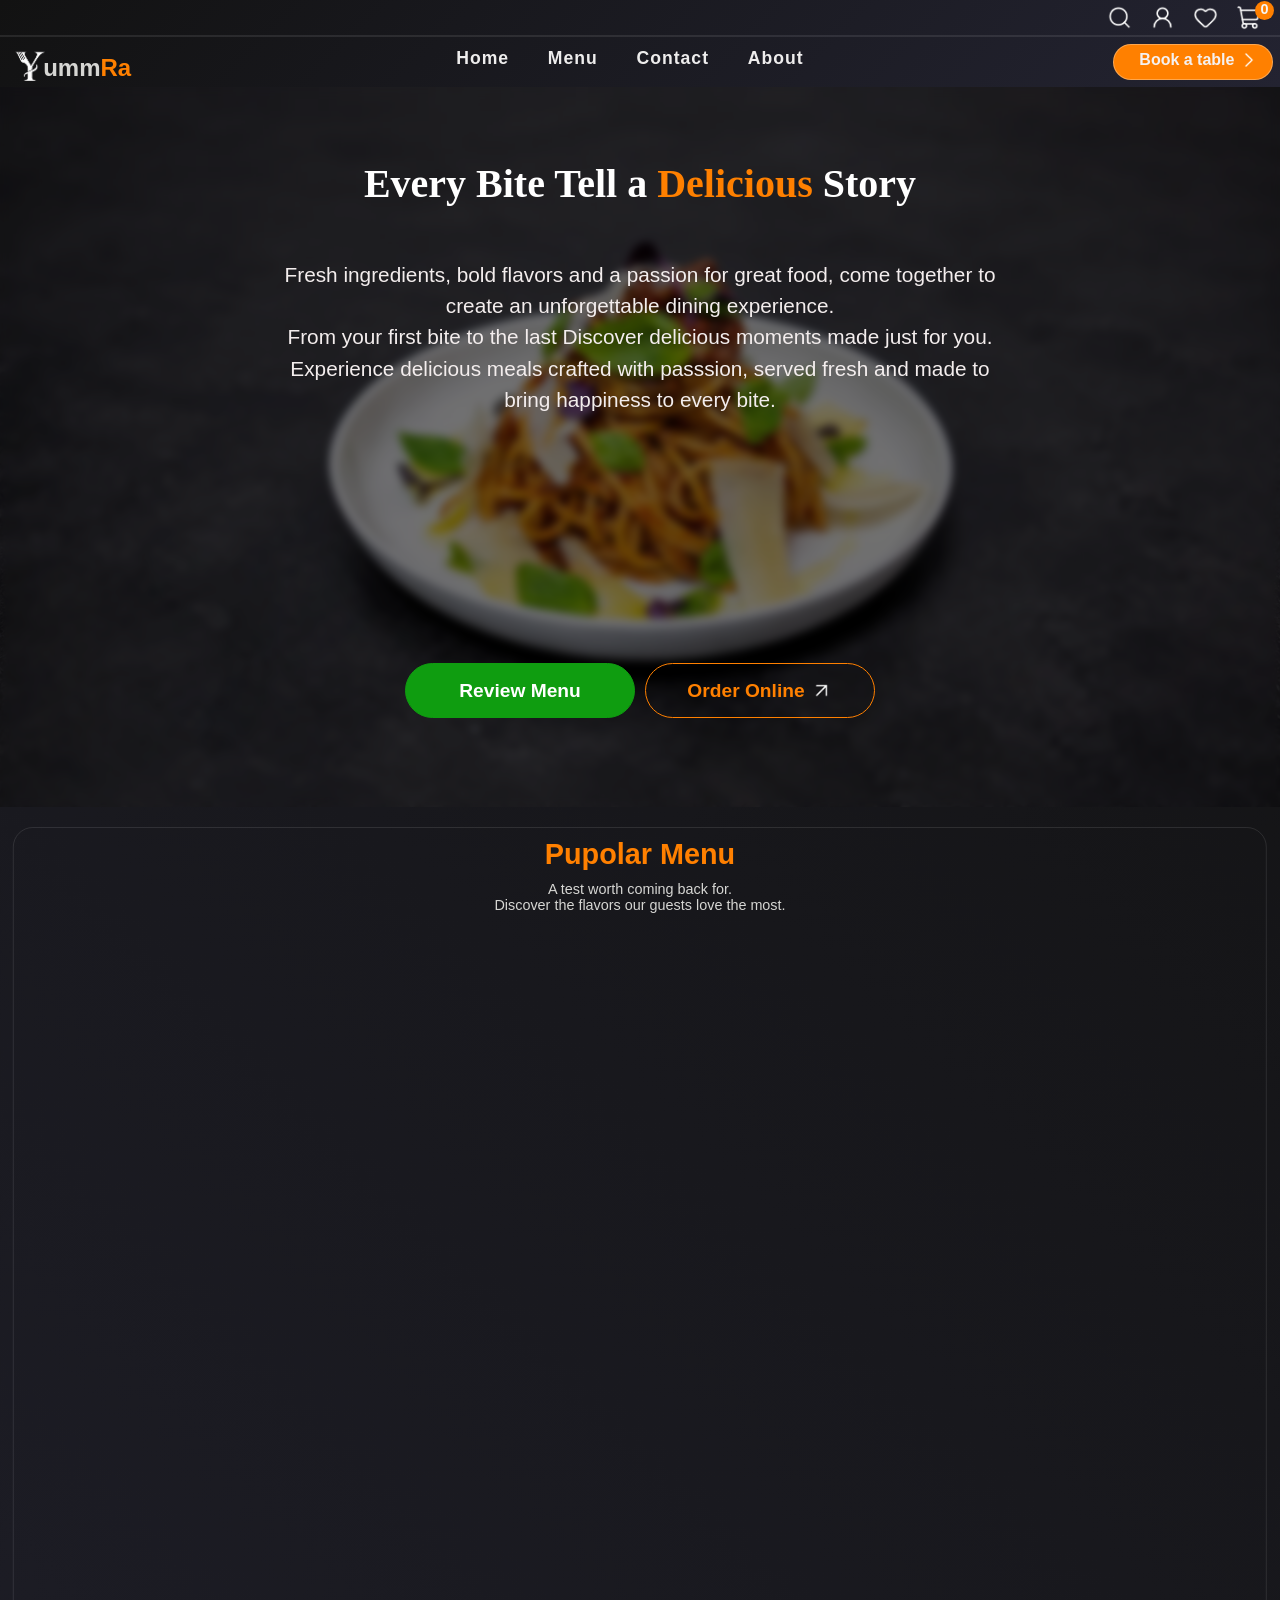
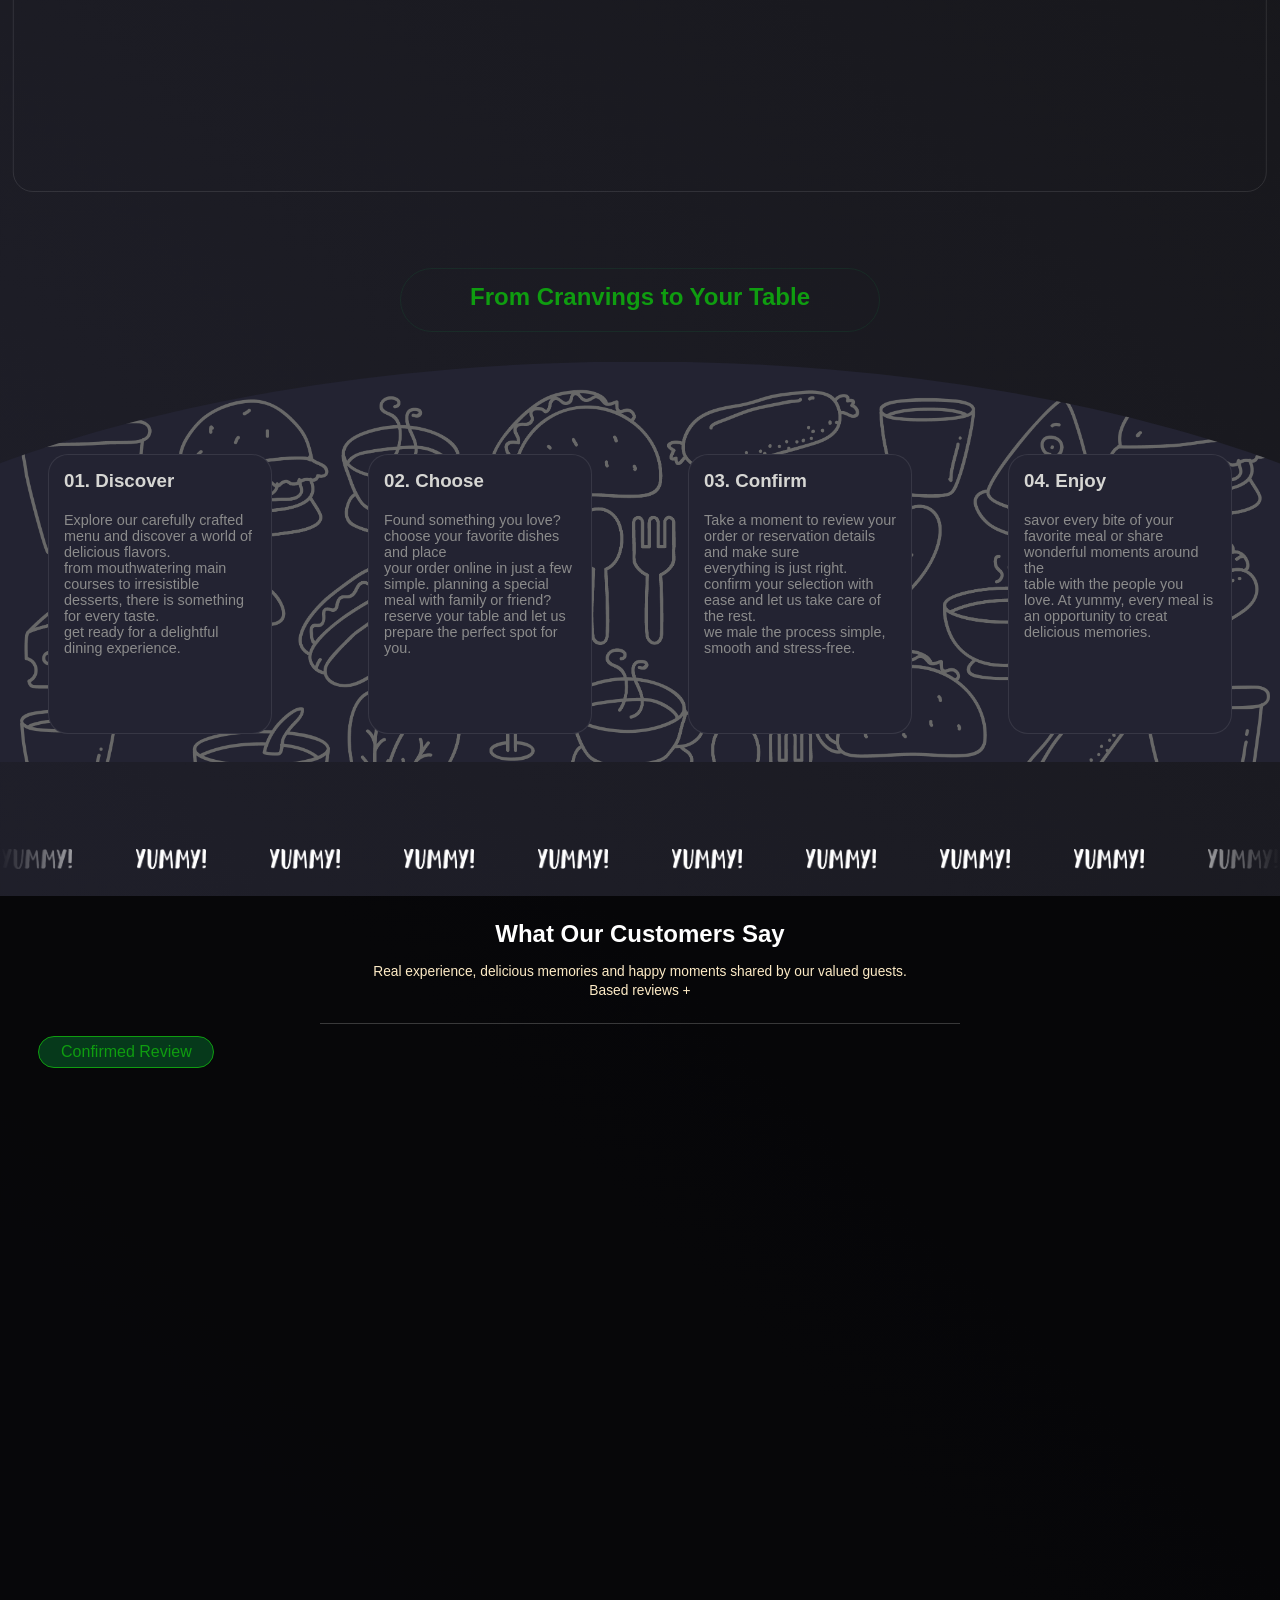
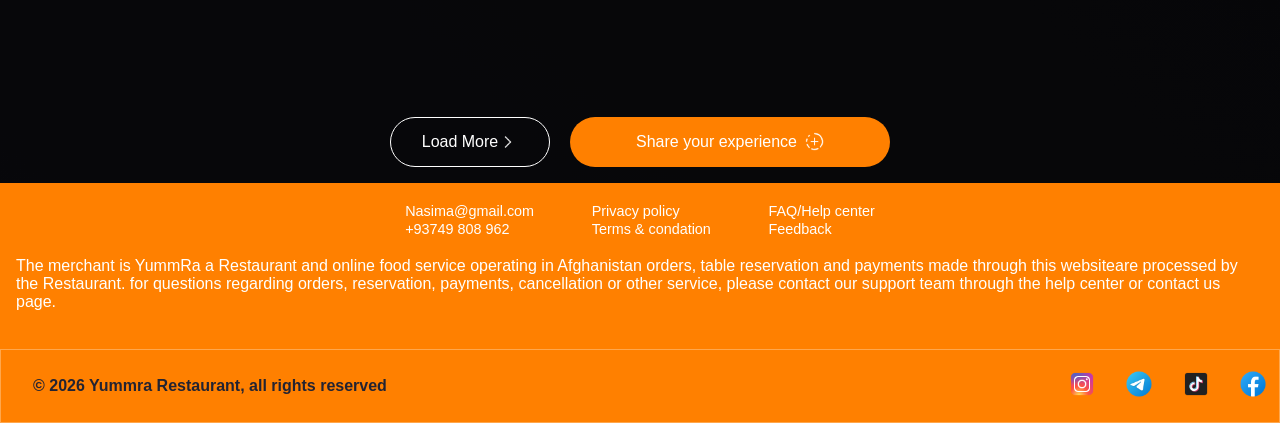
<file: index.html>
<!DOCTYPE html>
<html lang="en">
<head>
    <meta charset="UTF-8">
    <meta name="viewport" content="width=device-width, initial-scale=1.0">
    <link rel="stylesheet" href="style.css">
    <link rel="icon" type="image/png" href="foods images/y.png">
    <title>Yummra Restaurant</title>
</head>
<body>
    <header id="head">
    <!--top navbar-->
        <div class="top-navbar"> 
            <button type="button" id="burgerMenu"><img src="Icons/menu.png" title="navbar menu" alt="menu"></button>
            <div class="right-top-icon">
                <img src="Icons/search.png" alt="search" id="search-icon" title="search">
                <img src="Icons/user-round (1).png" alt="user" id="user">
                <div class="user-sign">
                    <p>welcome to YummRa</p>
                    <button type="button" id="sign-btn">Sign in</button>
                    <button type="button" id="creat-btn">Creat Account</button>
                    <button type="button" id="guest-btn">Continue as Quest</button>
                </div>
                <img src="Icons/heart.png" alt="heart" id="fav-icon" title="Your favorites items">
                <img src="Icons/cart.png" alt="cart" id="food-cart" title="cart food" data-page="shop cart">
                <span class="cart-count">0</span>
            </div>
        </div>
        <div class="down-navbar">
            <div class="logo">
                <img src="foods images/n.png" alt="logo img" width="60px" height="auto">
                <h2>umm<span>Ra</span></h2>
           </div> 
           <nav class="nav-menu">
              <ul class="ul-list">
                <li><a href="index.html" id="homePage">Home</a></li>
                <li><a href="#"  data-page="menu"  id="menu">Menu</a></li>
                <li><a href="#"  data-page="contact" id="contact">Contact</a></li>
                <li><a href="#"  data-page="about" id="about">About</a></li>
              </ul>
           </nav>
           <div class="order">
              <button type="button" id="bookTable">Book a table<img src="Icons/arrow.png" width="24px" height="24px"></button>
           </div>
        </div>
    </header>
    <main id="Main">
        <section id="home">
            <div class="hero">
                 <div class="hero-texts">
                    <h1>Every Bite Tell a <span>Delicious</span> Story</h1>
                    <p>Fresh ingredients, bold flavors and a passion for great food,
                     come together to create an unforgettable dining experience.<br>
                      From your first bite to the last
                       Discover delicious moments made just for you.
                       Experience delicious meals crafted with passsion, served fresh and made to bring happiness to every bite.</p>

                    <div class="hero-btns">
                        <button class="hero-btn" type="button" id="reviewBtn">Review Menu</button>
                        <button class="hero-btn order-btn" type="button" id="orderBtn">Order Online<img src="Icons/arrow-up-right.png" width="23px" height="23px"></button>
                    </div>
                 </div>
            </div>
        </section>
        <section id="popular-menu">
            <div class="popular">
                <div class="pupolar-title">
                    <h2>Pupolar Menu</h2>
                    <p>A test worth coming back for.</p>
                    <p>Discover the flavors our guests love the most.</p>
                </div>
                <div class="popular-carts">
                    
                    <div class="carts">
                        <span class="heart">
                            <img src="Icons/heart.png" width="20px" height="20px">
                        </span>
                        <div class="cart">
                            <div class="cart-img">
                                <img src="foods images/rice2.webp" alt="spagetti">
                                <div class="img-lable">10% OFF</div>
                            </div>
                            <div class="cart-info">
                                 <div class="img-name">
                                    <h4>Spaghetti</h4>
                                    <span>70$</span>
                                 </div>
                                 <p>Delicious spaghetti tossid in rich tomato sauce</p>
                                 <p>with fresh herbs and savory spices</p>
                                 <div class="img-stars">
                                    <img src="Icons/rate-star.png" width="30px" height="20px">
                                    <img src="Icons/rate-star.png" width="30px" height="20px">
                                    <img src="Icons/rate-star.png" width="30px" height="20px">
                                    <img src="Icons/rate-star.png" width="30px" height="20px">
                                    <img src="Icons/rate-star.png" width="30px" height="20px">
                                 </div>
                                 <div class="img-rate">
                                    <span>4.0/5</span>
                                    <button id="addBtn" type="button" class="add-btn">Add 🛒</button>
                                 </div>
                            </div>
                        </div>
                    </div>
                    <div class="carts" data-id="">
                        <span class="heart">
                            <img src="Icons/heart.png" width="20px" height="20px">
                        </span>
                        <div class="cart">
                            <div class="cart-img">
                                <img src="foods images/meet.webp" alt="spagetti">
                                <div class="img-lable">10% OFF</div>
                            </div>
                            <div class="cart-info">
                                 <div class="img-name">
                                    <h4>Spaghetti</h4>
                                    <span>70$</span>
                                 </div>
                                 <p>Delicious spaghetti tossid in rich tomato sauce</p>
                                 <p>with fresh herbs and savory spices</p>
                                 <div class="img-stars">
                                    <img src="Icons/rate-star.png" width="30px" height="20px">
                                    <img src="Icons/rate-star.png" width="30px" height="20px">
                                    <img src="Icons/rate-star.png" width="30px" height="20px">
                                    <img src="Icons/rate-star.png" width="30px" height="20px">
                                    <img src="Icons/rate-star.png" width="30px" height="20px">
                                 </div>
                                 <div class="img-rate">
                                    <span>4.0/5</span>
                                    <button id="addBtn" type="button" class="add-btn">Add 🛒</button>
                                 </div>
                            </div>
                        </div>
                    </div>
                    <div class="carts" data-id="">
                        <span class="heart">
                            <img src="Icons/heart.png" width="20px" height="20px">
                        </span>
                        <div class="cart">
                            <div class="cart-img">
                                <img src="foods images/1.jpg" alt="spagetti">
                                <div class="img-lable">10% OFF</div>
                            </div>
                            <div class="cart-info">
                                 <div class="img-name">
                                    <h4>Spaghetti</h4>
                                    <span>70$</span>
                                 </div>
                                 <p>Delicious spaghetti tossid in rich tomato sauce</p>
                                 <p>with fresh herbs and savory spices</p>
                                 <div class="img-stars">
                                    <img src="Icons/rate-star.png" width="30px" height="20px">
                                    <img src="Icons/rate-star.png" width="30px" height="20px">
                                    <img src="Icons/rate-star.png" width="30px" height="20px">
                                    <img src="Icons/rate-star.png" width="30px" height="20px">
                                    <img src="Icons/rate-star.png" width="30px" height="20px">
                                 </div>
                                 <div class="img-rate">
                                    <span>4.0/5</span>
                                    <button id="addBtn" type="button" class="add-btn">Add 🛒</button>
                                 </div>
                            </div>
                        </div>
                    </div>
                    <div class="carts" data-id="">
                        <span class="heart">
                            <img src="Icons/heart.png" width="20px" height="20px">
                        </span>
                        <div class="cart">
                            <div class="cart-img">
                                <img src="foods images/2.webp" alt="sandwich">
                                <div class="img-lable">10% OFF</div>
                            </div>
                            <div class="cart-info">
                                 <div class="img-name">
                                    <h4>Sandwich</h4>
                                    <span>84$</span>
                                 </div>
                                 <p>Freshly made sandwich filled with juicy</p>
                                 <p>ingredients, crisp and delicious sauce.</p>
                                 <div class="img-stars">
                                    <img src="Icons/rate-star.png" width="30px" height="20px">
                                    <img src="Icons/rate-star.png" width="30px" height="20px">
                                    <img src="Icons/rate-star.png" width="30px" height="20px">
                                    <img src="Icons/rate-star.png" width="30px" height="20px">
                                    <img src="Icons/rate-star.png" width="30px" height="20px">
                                 </div>
                                 <div class="img-rate">
                                    <span>4.2/5</span>
                                    <button id="addBtn" type="button" class="add-btn">Add 🛒</button>
                                 </div>
                            </div>
                        </div>
                    </div>
                    <div class="carts" data-id="">
                        <span class="heart">
                            <img src="Icons/heart.png" width="20px" height="20px">
                        </span>
                        <div class="cart">
                            <div class="cart-img">
                                <img src="foods images/5.webp" alt="food">
                                <div class="img-lable">10% OFF</div>
                            </div>
                            <div class="cart-info">
                                 <div class="img-name">
                                    <h4>Shrimp</h4>
                                    <span>68$</span>
                                 </div>
                                 <p>Spaghetti with shrimp juice, tossid in a rich garlic, </p>
                                 <p>butter sauce with fresh herbs.</p>
                                 <div class="img-stars">
                                    <img src="Icons/rate-star.png" width="30px" height="20px">
                                    <img src="Icons/rate-star.png" width="30px" height="20px">
                                    <img src="Icons/rate-star.png" width="30px" height="20px">
                                    <img src="Icons/rate-star.png" width="30px" height="20px">
                                    <img src="Icons/rate-star.png" width="30px" height="20px">
                                 </div>
                                 <div class="img-rate">
                                    <span>3.1/5</span>
                                    <button id="addBtn" type="button" class="add-btn">Add 🛒</button>
                                 </div>
                            </div>
                        </div>
                    </div>
                    <div class="carts" data-id="">
                        <span class="heart">
                            <img src="Icons/heart.png" width="20px" height="20px">
                        </span>
                        <div class="cart">
                            <div class="cart-img">
                                <img src="foods images/3.jpg" alt="sandwich">
                                <div class="img-lable">15% OFF</div>
                            </div>
                            <div class="cart-info">
                                 <div class="img-name">
                                    <h4>Sandwich</h4>
                                    <span>80$</span>
                                 </div>
                                 <p>Freshly made sandwich filled with juicy</p>
                                 <p>ingredients, crisp and delicious sauces.</p>
                                 <div class="img-stars">
                                    <img src="Icons/rate-star.png" width="30px" height="20px">
                                    <img src="Icons/rate-star.png" width="30px" height="20px">
                                    <img src="Icons/rate-star.png" width="30px" height="20px">
                                    <img src="Icons/rate-star.png" width="30px" height="20px">
                                    <img src="Icons/rate-star.png" width="30px" height="20px">
                                 </div>
                                 <div class="img-rate">
                                    <span>4.4/5</span>
                                    <button id="addBtn" type="button" class="add-btn">Add 🛒</button>
                                 </div>
                            </div>
                        </div>
                    </div>
                    <div class="carts" data-id="">
                        <span class="heart">
                            <img src="Icons/heart.png" width="20px" height="20px">
                        </span>
                        <div class="cart">
                            <div class="cart-img">
                                <img src="foods images/pizza6.jpg" alt="pizza">
                                <div class="img-lable">5% OFF</div>
                            </div>
                            <div class="cart-info">
                                 <div class="img-name">
                                    <h4>Pizza</h4>
                                    <span>99$</span>
                                 </div>
                                 <p>Freshly baked pizza topped with melted cheese,</p>
                                 <p>rich tomato sauce and flavorful toppings.</p>
                                 <div class="img-stars">
                                    <img src="Icons/rate-star.png" width="30px" height="20px">
                                    <img src="Icons/rate-star.png" width="30px" height="20px">
                                    <img src="Icons/rate-star.png" width="30px" height="20px">
                                    <img src="Icons/rate-star.png" width="30px" height="20px">
                                    <img src="Icons/rate-star.png" width="30px" height="20px">
                                 </div>
                                 <div class="img-rate">
                                    <span>4.9/5</span>
                                    <button id="addBtn" type="button" class="add-btn">Add 🛒</button>
                                 </div>
                            </div>
                        </div>
                    </div>
                    <div class="carts" data-id="">
                        <span class="heart">
                            <img src="Icons/heart.png" width="20px" height="20px">
                        </span>
                        <div class="cart">
                            <div class="cart-img">
                                <img src="foods images/hot1.jpg" alt="drink">
                                <div class="img-lable">20% OFF</div>
                            </div>
                            <div class="cart-info">
                                 <div class="img-name">
                                    <h4>Salmon</h4>
                                    <span>70$</span>
                                 </div>
                                 <p>Tender grilled salmon with fresh herbs and a zesty</p>
                                 <p>lemon touch.</p>
                                 <div class="img-stars">
                                    <img src="Icons/rate-star.png" width="30px" height="20px">
                                    <img src="Icons/rate-star.png" width="30px" height="20px">
                                    <img src="Icons/rate-star.png" width="30px" height="20px">
                                    <img src="Icons/rate-star.png" width="30px" height="20px">
                                    <img src="Icons/rate-star.png" width="30px" height="20px">
                                 </div>
                                 <div class="img-rate">
                                    <span>4.3/5</span>
                                    <button id="addBtn" type="button" class="add-btn">Add 🛒</button>
                                 </div>
                            </div>
                        </div>
                    </div>
                </div>
            </div>
           
        </section>
        <section id="work">
            <div class="work-content">
                <div class="work-title">
                    <h2>From Cranvings to Your Table</h2>
                </div>
                <div class="work-circle">
                    <div class="circle-cart">
                        <h3>01. Discover</h3>
                        <p>Explore our carefully crafted menu and discover a world of delicious flavors.</p>
                        <p>from mouthwatering main courses to irresistible desserts, there is something for every taste.</p>
                        <p>get ready for a delightful dining experience.</p>
                    </div>
                    <div class="circle-cart">
                        <h3>02. Choose</h3>
                        <p>Found something you love? choose your favorite dishes and place</p>
                        <p>your order online in just a few simple. planning a special meal with family or friend?</p>
                        <p>reserve your table and let us prepare the perfect spot for you.</p>
                    </div>
                    <div class="circle-cart">
                        <h3>03. Confirm</h3>
                        <p>Take a moment to review your order or reservation details and make sure</p>
                        <p>everything is just right. confirm your selection with ease and let us take care of the rest.</p>
                        <p>we male the process simple, smooth and stress-free.</p>
                    </div>
                    <div class="circle-cart">
                        <h3>04. Enjoy</h3>
                        <p>savor every bite of your favorite meal or share wonderful moments around the</p>
                        <p>table with the people you love. At yummy, every meal is an opportunity to creat delicious memories.</p>
                    </div>
                </div>
            </div>
             <div class="container">
                <div class="track">
                    <div class="card">
                        <img src="Icons/yumm.png">
                        <img src="Icons/yumm.png">
                        <img src="Icons/yumm.png">
                        <img src="Icons/yumm.png">
                        <img src="Icons/yumm.png">
                        <img src="Icons/yumm.png">
                        <img src="Icons/yumm.png">
                    </div>
                    <div class="card">
                        <img src="Icons/yumm.png">
                        <img src="Icons/yumm.png">
                        <img src="Icons/yumm.png">
                        <img src="Icons/yumm.png">
                        <img src="Icons/yumm.png">
                        <img src="Icons/yumm.png">
                        <img src="Icons/yumm.png">
                    </div>
                </div>
            </div>
        </section>

        <!--Review-->
        <section id="review">
            <div class="review-content">
                <div class="review-title">
                    <h1>What Our Customers Say</h1>
                    <p>Real experience, delicious memories and happy moments shared by our valued guests.</p>
                    <p id="review-rate">Based reviews +</p>
                </div>
                <div class="carts-box">
                    <div class="confirm">
                        <p>Confirmed Review</p>
                    </div>
                    <div class="one-cart">
                         <div class="top-cart">
                             <img src="foods images/girl (1).webp">
                             <div class="proof-info">
                                <p>profile name</p>
                                <div class="proof-stars">
                                    <img src="Icons/star_new-removebg-preview.png" width="20px" height="auto">
                                    <img src="Icons/star_new-removebg-preview.png" width="20px" height="auto">
                                    <img src="Icons/star_new-removebg-preview.png" width="20px" height="auto">
                                    <img src="Icons/star_new-removebg-preview.png" width="20px" height="auto">
                                    <img src="Icons/star_new-removebg-preview.png" width="20px" height="auto">
                                    <span id="cart-rate">4.0/5</span>
                                </div>
                             </div>
                              <div class="details">
                                    <div class="pen">
                                        <img src="Icons/pen-line.png" width="15px" height="auto">
                                        <ul>
                                            <li>Edit</li>
                                            <li>Delete</li>
                                        </ul>
                                    </div>
                                    <div class="date">
                                        <p id="date">2026/10/13</p>
                                    </div>
                              </div>
                        </div>
                        <div class="down-cart">
                            <textarea></textarea>
                        </div>
                        <div class="reply">
                            <img src="Icons/message-square-text.png" width="15px" height="auto">
                            <img src="Icons/crown.png" width="15px" height="auto">
                        </div>
                    </div>
                     <div class="one-cart">
                         <div class="top-cart">
                             <img src="foods images/girl (2).jpg">
                             <div class="proof-info">
                                <p>profile name</p>
                                <div class="proof-stars">
                                    <img src="Icons/star_new-removebg-preview.png" width="20px" height="auto">
                                    <img src="Icons/star_new-removebg-preview.png" width="20px" height="auto">
                                    <img src="Icons/star_new-removebg-preview.png" width="20px" height="auto">
                                    <img src="Icons/star_new-removebg-preview.png" width="20px" height="auto">
                                    <img src="Icons/star_new-removebg-preview.png" width="20px" height="auto">
                                    <span id="cart-rate">4.0/5</span>
                                </div>
                             </div>
                              <div class="details">
                                    <div class="pen">
                                        <img src="Icons/pen-line.png" width="15px" height="auto">
                                        <ul>
                                            <li>Edit</li>
                                            <li>Delete</li>
                                        </ul>
                                    </div>
                                    <div class="date">
                                        <p id="date">2026/10/13</p>
                                    </div>
                              </div>
                        </div>
                        <div class="down-cart">
                            <textarea></textarea>
                        </div>
                        <div class="reply">
                            <img src="Icons/message-square-text.png" width="15px" height="auto">
                            <img src="Icons/crown.png" width="15px" height="auto">
                        </div>
                    </div>
                     <div class="one-cart">
                         <div class="top-cart">
                             <img src="foods images/girl (3).jpg">
                             <div class="proof-info">
                                <p>profile name</p>
                                <div class="proof-stars">
                                    <img src="Icons/star_new-removebg-preview.png" width="20px" height="auto">
                                    <img src="Icons/star_new-removebg-preview.png" width="20px" height="auto">
                                    <img src="Icons/star_new-removebg-preview.png" width="20px" height="auto">
                                    <img src="Icons/star_new-removebg-preview.png" width="20px" height="auto">
                                    <img src="Icons/star_new-removebg-preview.png" width="20px" height="auto">
                                    <span id="cart-rate">4.0/5</span>
                                </div>
                             </div>
                              <div class="details">
                                    <div class="pen">
                                        <img src="Icons/pen-line.png" width="15px" height="auto">
                                        <ul>
                                            <li>Edit</li>
                                            <li>Delete</li>
                                        </ul>
                                    </div>
                                    <div class="date">
                                        <p id="date">2026/10/13</p>
                                    </div>
                              </div>
                        </div>
                        <div class="down-cart">
                            <textarea></textarea>
                        </div>
                        <div class="reply">
                            <img src="Icons/message-square-text.png" width="15px" height="auto">
                            <img src="Icons/crown.png" width="15px" height="auto">
                        </div>
                    </div>
                     <div class="one-cart">
                         <div class="top-cart">
                             <img src="foods images/girl (4).jpg">
                             <div class="proof-info">
                                <p>profile name</p>
                                <div class="proof-stars">
                                    <img src="Icons/star_new-removebg-preview.png" width="20px" height="auto">
                                    <img src="Icons/star_new-removebg-preview.png" width="20px" height="auto">
                                    <img src="Icons/star_new-removebg-preview.png" width="20px" height="auto">
                                    <img src="Icons/star_new-removebg-preview.png" width="20px" height="auto">
                                    <img src="Icons/star_new-removebg-preview.png" width="20px" height="auto">
                                    <span id="cart-rate">4.0/5</span>
                                </div>
                             </div>
                              <div class="details">
                                    <div class="pen">
                                        <img src="Icons/pen-line.png" width="15px" height="auto">
                                        <ul>
                                            <li>Edit</li>
                                            <li>Delete</li>
                                        </ul>
                                    </div>
                                    <div class="date">
                                        <p id="date">2026/10/13</p>
                                    </div>
                              </div>
                          </div>
                          <div class="down-cart">
                              <textarea></textarea>
                          </div>
                          <div class="reply">
                             <img src="Icons/message-square-text.png" width="15px" height="auto">
                             <img src="Icons/crown.png" width="15px" height="auto">
                         </div>
                    </div>
                     <div class="one-cart">
                        <div class="top-cart">
                             <img src="foods images/girl (5).jpg">
                             <div class="proof-info">
                                <p>Lamine Yamal</p>
                                <div class="proof-stars">
                                    <img src="Icons/star_new-removebg-preview.png" width="20px" height="auto">
                                    <img src="Icons/star_new-removebg-preview.png" width="20px" height="auto">
                                    <img src="Icons/star_new-removebg-preview.png" width="20px" height="auto">
                                    <img src="Icons/star_new-removebg-preview.png" width="20px" height="auto">
                                    <img src="Icons/star_new-removebg-preview.png" width="20px" height="auto">
                                    <span id="cart-rate">4.0/5</span>
                                </div>
                             </div>
                              <div class="details">
                                    <div class="pen">
                                        <img src="Icons/pen-line.png" width="15px" height="auto">
                                        <ul>
                                            <li>Edit</li>
                                            <li>Delete</li>
                                        </ul>
                                    </div>
                                    <div class="date">
                                        <p id="date">2026/10/13</p>
                                    </div>
                              </div>
                        </div>
                        <div class="down-cart">
                            <textarea></textarea>
                        </div>
                        <div class="reply">
                            <img src="Icons/message-square-text.png" width="15px" height="auto">
                            <img src="Icons/crown.png" width="15px" height="auto">
                        </div>
                    </div>
                    <div class="one-cart">
                        <div class="top-cart">
                             <img src="foods images/girl (6).jpg">
                             <div class="proof-info">
                                <p>Cristiano Ronaldo</p>
                                <div class="proof-stars">
                                    <img src="Icons/star_new-removebg-preview.png" width="20px" height="auto">
                                    <img src="Icons/star_new-removebg-preview.png" width="20px" height="auto">
                                    <img src="Icons/star_new-removebg-preview.png" width="20px" height="auto">
                                    <img src="Icons/star_new-removebg-preview.png" width="20px" height="auto">
                                    <img src="Icons/star_new-removebg-preview.png" width="20px" height="auto">
                                    <span id="cart-rate">4.0/5</span>
                                </div>
                             </div>
                              <div class="details">
                                    <div class="pen">
                                        <img src="Icons/pen-line.png" width="15px" height="auto">
                                        <ul>
                                            <li>Edit</li>
                                            <li>Delete</li>
                                        </ul>
                                    </div>
                                    <div class="date">
                                        <p id="date">2026/10/13</p>
                                    </div>
                              </div>
                        </div>
                        <div class="down-cart">
                            <textarea></textarea>
                        </div>
                        <div class="reply">
                            <img src="Icons/message-square-text.png" width="15px" height="auto">
                            <img src="Icons/crown.png" width="15px" height="auto">
                        </div>
                    </div>
                    
                </div>
                <div class="review-btns">
                    <button type="button" id="more">Load More<img src="Icons/arrow.png" width="20px" height="auto"></button>
                    <button type="button" id="msg">Share your experience<img src="Icons/add comment.png" width="19px" height="auto"></button>
                </div>
            </div>
           <div class="modal">
               <div class="content">
                    <div class="form-stars">
                        <img src="Icons/star_new-removebg-preview.png" width="35px" height="auto">
                        <img src="Icons/star_new-removebg-preview.png" width="35px" height="auto">
                        <img src="Icons/star_new-removebg-preview.png" width="35px" height="auto">
                        <img src="Icons/star_new-removebg-preview.png" width="35px" height="auto">
                        <img src="Icons/star_new-removebg-preview.png" width="35px" height="auto">
                    </div>
                    <h2>How was your <span>meal?</span></h2>
                    <div class="input">
                        <textarea id="form-review" placeholder="Descripe your experience .."></textarea>
                        <div class="btns">
                            <button id="cancel-review">Cancel</button>
                            <button id="submit-review">Post</button>
                        </div>
                    </div>
               </div>
           </div>
        </section>
    </main>

       <div class="msg-box"> </div>
      <!-- <div class="toast"> </div>-->
      <div class="order-overly">
   <form class="order-form">
      <!--form header-->
      <div class="form-header">
         <div>
            <h2>Your order</h2>
            <p>Complete your order details</p>
         </div>
         <button id="close-order-form">x</button>
      </div>
      <div class="form-body">
     <!--foods summry-->
         <div class="form-summary">
            <button id="formSummary">Order Summary (<span class="summary-numbers">0</span>) <span class="summary-arrow">∨</span></button>
            <div class="summary-content">
               
            </div>
         </div>
         <h3>Order type</h3>
         <div class="order-type-group">
            <label class="type-option">
               <input type="radio" name="orderType" value="Delivery" checked>
               <span>Delivery</span>
            </label>
            <label class="type-option">
               <input type="radio" name="orderType" value="pickup">
               <span>Pick Up</span>
            </label>
         </div>
         <h3>Customer Information</h3>
         <input type="text" id="customerName" placeholder="FullName" minlength="4">
         <input type="tel" id="customerPhone" placeholder="Phone Number" min="10">
         <div class="address-field">
             <input type="text" id="address-delivery" placeholder="Delivery Address">
         </div>
         <h3>Payment Methods</h3>
         <div class="order-type-group">
            <label class="type-option">
               <input type="radio" name="pay" value="Cash" checked>
               <span>Cash</span>
            </label>
            <label class="type-option">
               <input type="radio" name="pay" value="restaurant">
               <span>Online pay</span>
            </label>
         </div>
         <h3>Additional Information</h3>
          <div class="addition">
              <textarea placeholder="Special instructions(Optional)" rows="3" id="custom-additional"></textarea>
          </div>
      </div>
      <div class="form-footer">
         <div class="order-form-total">
            <p>Tatal Price:</p>
            <strong id="totalPrice">0</strong>
         </div>
         <button id="formOrderSub" type="submit">Place Order</button>
      </div>
   </form>
      </div>
       <div class="signForm">
          <P>Sign in to Continue</P>
          <button id="closeSign" type="button">x</button>

          <div class="choose-account">
            <button type="button" id="google">Google</button>
            <button type="button" id="facebook">Facebook</button>
          </div>

          <div class="line-or">
              <div class="line"></div>
              <div class="noline">Or</div>
              <div class="line"></div>
          </div>

           <div class="input">
              <label for="email">Email Address</label>
              <input type="email" id="sign-email" placeholder="Enter your email ..">
           </div>
           <div class="input">
              <label for="password">Password</label>
              <input type="password" id="sign-password" placeholder="Enter your password ..">
           </div>

          <button type="submit" id="sign-continue">Continue</button>
          
          <div class="have-account">
             Don't have an account?<button type="button" id="sign-up">Sign Up</button>
          </div>
       </div>
      <form id="signUpForm">
    <div class="signup-modal">
        <button type="button" id="closeSignUp">×</button>
        <h3>Create Account</h3>
        <div class="formgroup">
            <label for="signup-name">Full Name</label>
            <input type="text" id="signup-name" placeholder="Enter your name" required>
        </div>
        <div class="formgroup">
            <label for="signup-email">Email Address</label>
            <input type="email" id="signup-email" placeholder="Enter your email" required>
        </div>
        <div class="formgroup">
            <label for="signup-password">Password</label>
            <input type="password" id="signup-password" placeholder="Create password" required>
        </div>
          <div class="formgroup">
            <label for="signup-password">Confirm Password</label>
            <input type="password" id="signup-password" placeholder="Create password" required>
        </div>
        <button type="submit" id="signup-submit">Create Account</button>
        <p class="back-to-signin">Already have an account? <button type="button" id="to-signin">Sign in</button></p>
    </div>
     </form>

    <footer id="footer">
        <div class="footer-content">
            <div class="top-footer">
                <div class="footer-support">
                    <p><a href="#">Nasima@gmail.com</a></p>
                    <p><a href="#">+93749 808 962</a></p>
                </div>
                <div class="footer-support">
                    <p><a href="#" data-page="privacy" class="footer-links">Privacy policy</a></p>
                    <p><a href="#" data-page="terms" class="footer-links">Terms & condation</a></p>
                </div>
                <div class="footer-support">
                    <p><a href="#" data-page="help center" class="footer-links">FAQ/Help center</a></p>
                    <p><a href="#" data-page="feedback" class="footer-links">Feedback</a></p>
                </div>
            </div>
            <div class="medium-footer">
                <p>The merchant is YummRa a Restaurant and online food service operating in Afghanistan orders, table reservation and payments made through this websiteare processed by the Restaurant.
                for questions regarding orders, reservation, payments, cancellation or other service, please contact our support team through the help center or contact us page.</p>
            </div>
            <div class="down-footer">
                <div class="copy">
                    <p>&copy; 2026 Yummra Restaurant, all rights reserved</p>
                </div>
                <div class="media">
                    <a href="https://www.instagram.com/yosufi_0782" target="_blank" rel="noopener noreferrer"><img src="Icons/icons8-instagram-48.png" alt="link-image" width="30px"></a>
                     <a href="#" target="_blank"><img src="Icons/icons8-telegram-app-48.png" alt="link-image" width="30px"></a>
                    <a href="https://www.tiktok.com/@nasima_0789" target="_blank"><img src="Icons/icons8-tik-tok-48.png" alt="link-image" width="30px"></a>
                    <a href="#"><img src="Icons/icons8-facebook-48.png" alt="link-image" width="30px"></a>
                </div>
            </div>
        </div>
    </footer>
    <script src="javaScript.js"></script>
</body>
</html>
</file>
<file: style.css>
* {
    margin: 0;
    padding: 0;
    box-sizing: border-box;
}
:root {
    --green: #0f9d10;
    --light-green: #45e642;
    --orange: #ff8000;
    --light-orange: #fde8bd;
    --dark-orange: #ffcf6d;
    --smoke: #d6d6d3;
    --meshki2: #232332;
    --light-meshki: #2e2e3f;
}
body {
    background: linear-gradient(45deg, #232331, #121212);
    scroll-behavior: smooth;
    overflow-x: hidden;
}
header {
    background: linear-gradient(-45deg, #232331, #121212);
    max-width: 100%;
    height: 87px;
    width: 100%;
    position: fixed;
    top: 0;
    left: 0;
    color: var(--smoke);
    font-family: 'Segoe UI', Tahoma, Geneva, Verdana, sans-serif;
    z-index: 10;
    padding: 0;
}
header .top-navbar {
    max-width: 100%;
    position: relative;
    border-bottom: 2px solid rgba(255, 255, 255, 0.09);
    height: 43%;
    display: flex;
    align-items: center;
    justify-content: right;
}
header .top-navbar img {
    filter: brightness(0) invert(1);
    width: 21px;
    cursor: pointer;
}
#burgerMenu {
    background-color: transparent;
    width: 30px;
    height: 30px;
    border-radius: 6px;
    cursor: pointer;
    border: none;
    top: 0.2em;
    position: absolute;
    left: 0.5em;
    display: none;
} 
header .top-navbar #burgerMenu img {
    width: 24px;
    height: 24px;
    filter: invert(1);
}
header .top-navbar .right-top-icon {
    width: 8em;
    display: flex;
    align-items: center;
    justify-content: center;
    margin-right: 2em;
    position: relative;
}
header .top-navbar .right-top-icon img {
    margin: 0 8px;
    border-radius: 5px;
    width: 27px;
    padding: 0 1px;
}
header .top-navbar .right-top-icon img:hover {
    border: 1px solid rgba(255, 255, 255, 0.2);
}
header .right-top-icon span {
    color: whitesmoke;
    position: absolute;
    top: -4px;
    left: 135px;
    background-color: var(--orange);
    width: 19px;
    height: 19px;
    border-radius: 50%;
    font-size: 0.9em;
    text-align: center;
    font-weight: bold;
}
header .down-navbar {
    width: 100%;
    height: auto;
    display: flex;
    align-items: center;
    justify-content: space-between;
}
header .down-navbar .logo {
    display: flex;
    align-items: center;
    justify-content: center;
    position: relative;
}
header .logo img {
    margin-bottom: 15px;
}
header .logo h2 {
    position: absolute;
    left: 1.8em;
    margin-bottom: 13px;
    cursor: default;
}
header .logo span {
    color: var(--orange);
}
header .down-navbar .nav-menu {
    margin-top: -2em;
    margin-left: 5.4em;
}
header .down-navbar .nav-menu ul {
    list-style: none;
    display: flex;
}
header .down-navbar .nav-menu ul li a {
    margin: 0 1.1em;
    font-size: 1.1em;
    cursor: pointer;
    text-decoration: none;
    color: rgb(238, 237, 237);
    font-weight: bold;
    letter-spacing: 1px;
}
header .down-navbar .nav-menu ul li a:hover {
    color: var(--orange);
}
header .down-navbar .order {
    margin-right: 0.1em;
    margin-top: -1.4em;
}
header .down-navbar .order img {
    filter: invert(1);
    margin-left: 3px;
}
header .down-navbar .order button {
    width: 160px;
    height: 36px;
    padding-left: 14px;
    display: flex;
    padding-bottom: 5px;
    margin-top: -3px;
    margin-right: 5px;
    align-items: center;
    justify-content: center;
    font-size: 1em;
    border: 1px solid rgba(255, 255, 255, 0.3);
    background-color: var(--orange);
    color: rgb(245, 241, 241);
    cursor: pointer;
    font-weight: 600;
    border-radius: 20px;
    font-family: 'Segoe UI', Tahoma, Geneva, Verdana, sans-serif;
    transition: 0.4s;
}
header .down-navbar .order button:hover {
    background-color: inherit;
    border: 1px solid var(--orange);
    color: var(--orange);
}

#home {
    position: relative;
    margin-top: 87px;
    width: 100%;
    min-height: 80vh;
    background-image: url("foods images/pasts banar.webp");
    background-size: cover;
    background-repeat: no-repeat;
    background-position: 0 50%;
}
#home::before {
    position: absolute;
    content: "";
    inset: 0;
    width: 100%;
    height: 100%;
    background: rgba(0, 0, 0, 0.55);
    backdrop-filter: blur(4px);
}
#home .hero {
    width: 100%;
    height: 100%;
    display: flex;
    align-items: center;
    justify-content: center;
    padding: 15px 0;
}

.hero .hero-texts {
    width: 60%;
    display: flex;
    flex-direction: column;
    padding: 10px;
    height: 100%;
    align-items: center;
    justify-content: center;
    text-align: center;
    z-index: 4;
    margin-top: 3em;
}
.hero .hero-texts h1 {
    font-size: 2.5em;
    color: white;
    margin-bottom: 1.3em;
    font-family: cursive;
}
.hero .hero-texts h1 span {
    color: var(--orange);
}
.hero .hero-texts p {
    color: #f3eded;
    font-size: 1.3em;
    font-family: Arial, Helvetica, sans-serif;
    line-height: 1.5em;
}
.hero .hero-texts .hero-btns {
    position: absolute;
    display: flex;
    top: 80%;
}
.hero .hero-texts .hero-btn {
    width: 230px;
    margin: 0 5px;
    height: 55px;
    border-radius: 50px;
    font-family: 'Segoe UI', Tahoma, Geneva, Verdana, sans-serif;
    cursor: pointer;
    transition: 0.4s;
    padding: 10px;
}
.hero .hero-texts #reviewBtn {
    background-color: var(--green);
    border: 1px solid var(--green);
    color: rgb(255, 255, 255);
    font-size: 1.2em;
    font-weight: 600;
}
.hero .hero-texts #reviewBtn:hover {
    background-color: inherit;
    color: var(--green);
}
.hero .hero-texts #orderBtn {
    background-color: inherit;
    border: 1px solid var(--orange);
    font-size: 1.2em;
    color: var(--orange);
    font-weight: 600;
    display: flex;
    align-items: center;
    justify-content: center;
}
.hero .hero-texts #orderBtn:hover {
    background-color: var(--orange);
    color: var(--smoke);
}
.hero .hero-texts .hero-btns img {
    filter: brightness(0) invert(1);
    margin-left: 5px;
}

/* HTML: <div class="inverted-radius"></div> */
.cart {
  --r: 10px; /* the radius */
  --s: 35px; /* size of inner curve */
  --x: 13px; /* horizontal offset (no percentage) */
  --y: 13px; /* vertical offset (no percentage) */
  
  width: 100%;
  height: 410px;
  border: 1px solid rgba(255, 165, 0, 0.24);
  background: var(--meshki2);
  border-radius: var(--r);
  --_m:/calc(2*var(--r)) calc(2*var(--r)) radial-gradient(#000 70%,#0000 72%);
  --_g:conic-gradient(at calc(100% - var(--r)) var(--r),#0000 25%,#000 0);
  --_d:(var(--s) + var(--r));
  mask:
    calc(100% - var(--_d) - var(--x)) 0 var(--_m),
    100% calc(var(--_d) + var(--y)) var(--_m),
    radial-gradient(var(--s) at 100% 0,#0000 99%,#000 calc(100% + 1px)) 
     calc(-1*var(--r) - var(--x)) calc(var(--r) + var(--y)),
    var(--_g) calc(-1*var(--_d) - var(--x)) 0,
    var(--_g) 0 calc(var(--_d) + var(--y));
  mask-repeat: no-repeat;
}

#popular-menu .popular {
    position: relative;
    top: 0;
    left: 50%;
    transform: translate(-50%, 0);
    width: 98%;
    height: auto;
    padding: 10px;
    margin-top: 20px;
    border: 1px solid rgba(255, 255, 255, 0.1);
    border-radius: 20px;
    display: flex;
    flex-direction: column;
    align-items: center;
    justify-content: center;
    color: var(--smoke);
    font-family: 'Segoe UI', Tahoma, Geneva, Verdana, sans-serif;
}
#popular-menu .popular .pupolar-title {
    text-align: center;
}
#popular-menu .popular .pupolar-title h2 {
    font-size: 1.8em;
    color: var(--orange);
    margin-bottom: 10px;
} 
#popular-menu .popular .pupolar-title p {
    font-size: 0.9em;
} 
#popular-menu .popular .popular-carts {
    width: 90%;
    height: auto;
    display: grid;
    grid-template-columns: 1fr 1fr 1fr 1fr;
    place-items: center;
    padding-top: 1em;
}

/*animatoin*/
#popular-menu .popular .popular-carts .carts {
    position: relative;
    width: 270px;
    height: auto;
    display: flex;
    margin: 0.5em;
    opacity: 0;
    transition: 0.6s;
    animation: show linear both;
    animation-timeline: view();
    animation-range: entry 0% entry 100%;
} 
@keyframes show {
    form{
        transform: translateY(50px) scale(0.75);
        opacity: 0;
    }
    to {
        transform: translateY(0) scale(1);
        opacity: 1;
    }
}

#popular-menu .popular .popular-carts .carts>span {
    position: absolute;
    top: 1%;
    right: 2%;
    background-color: #232341;
    width: 40px;
    height: 40px;
    align-items: center;
    justify-content: center;
    display: flex;
    border-radius: 50%;
}

#popular-menu .carts>span img {
    filter: invert(1);
}
#popular-menu .popular .popular-carts .carts .cart {
    display: flex;
    flex-direction: column;
    font-family: Verdana, Geneva, Tahoma, sans-serif;
}
#popular-menu .popular .popular-carts .carts .cart .cart-img {
    width: 100%;
    height: 67%;
    background-color: #ff8000;
    position: relative;
}
#popular-menu .popular .popular-carts .carts .cart .cart-img img {
    width: 140%;
    height: 100%;
    border-radius: 8px;
}

#popular-menu .popular .popular-carts .carts .cart .cart-img .img-lable {
    position: absolute;
    top: 85%;
    left: 0;
    width: 150px;
    height: 40px;
    background-color: var(--green);
    border-top-right-radius: 40px;
    text-align: center;
    padding: 0.5em;
}
#popular-menu .popular .popular-carts .carts .cart .img-name {
    display: flex;
    align-items: center;
    justify-content: space-between;
    font-size: 1.2em;
    margin-bottom: 0.3em;
}
#popular-menu .popular .popular-carts .carts .cart .img-name span {
    color: var(--orange);
    font-size: 0.8em;
}

#popular-menu .popular .popular-carts .carts .cart .cart-info {
    padding: 3px 5px;
    margin: 3px 5px;
}
#popular-menu .popular .popular-carts .carts .cart .cart-info p {
    font-size: 0.65em;
    color: rgb(177, 177, 177);
    font-family: Verdana, Geneva, Tahoma, sans-serif;
}
#popular-menu .popular .popular-carts .carts .cart .cart-info .img-rate {
    display: flex;
    align-items: center;
    justify-content: space-between;
}

#popular-menu .popular .popular-carts .carts .cart .cart-info .img-stars {
    margin-top: 4px;
}
#popular-menu .popular .popular-carts .carts .cart .cart-info .img-rate span {
    font-size: 0.9em;
    cursor: default;
}

#popular-menu .popular .popular-carts .carts .cart .cart-info .img-rate button {
    width: 150px;
    height: 35px;
    border-radius: 30px;
    background-color: var(--orange);
    color: var(--smoke);
    font-size: 1em;
    font-weight: bold;
    border: none;
    cursor: pointer;
    font-family: 'Gill Sans', 'Gill Sans MT', Calibri, 'Trebuchet MS', sans-serif;
}
#popular-menu .popular .popular-carts .carts .cart .cart-info .img-rate button:hover {
    background-color: inherit;
    border: 1px solid var(--orange);
    color: var(--orange);
}
#work .container {
    width: 100%;
    height: 4em;
    background-color: inherit;
    margin-top: 0.3em;
    margin-bottom: 0.3em;
    display: flex;
    align-items: center;
    justify-content: center;
    overflow: auto;
    scrollbar-width: none;
    mask-image: linear-gradient(to right, transparent, black 10%, black 90%, transparent);
    border-radius: 10px;
}
#work .container .track {
    width: max-content;
    height: 100%;
    display: flex;
    align-items: center;
    justify-content: center;
}

#work .container .track .card {
    display: flex;
    animation: spin 8s linear infinite;
}
#work .container .track .card img {
    width: 70px;
    height: auto;
    margin: auto 2em;
    flex-shrink: 0;
}
@keyframes spin {
    from {
        transform: translateX(0);
    }
    to {
        transform: translateX(-50%);
    }
}
#work .work-content {
    width: 100%;
    min-height: 70vh;
    display: flex;
    flex-direction: column;
    align-items: center;
    justify-content: center;
    color: var(--smoke);
    font-family: 'Lucida Sans', 'Lucida Sans Regular', 'Lucida Grande', 'Lucida Sans Unicode', Geneva, Verdana, sans-serif;
}
#work .work-content .work-title {
    text-align: center;
    margin-top: 15px;
    border: 1px solid rgba(0, 255, 100, 0.07);
    width: 30em;
    height: 4em;
    display: flex;
    align-items: center;
    justify-content: center;
    border-radius: 50px;
}
#work .work-content .work-title h2 {
    font-size: 1.5em;
    margin-bottom: 5px;
    color: var(--green);
}

/* HTML: <div class="rounded-edge"></div> css style shape.com*/
#work .work-content .work-circle {
  height: 400px;
  clip-path: ellipse(75% 100% at 50% 100%);
  background: var(--meshki2);
}
#work .work-content .work-circle {
    width: 100%;
    margin-top: 30px;
    display: grid;
    place-items: center;
    grid-template-columns: 1fr 1fr 1fr 1fr;
    align-items: center;
    justify-content: center;
    cursor: default;
    background-image: url("foods images/—Pngtree—hand\ drawn\ style\ of\ foods_5315629.png");
    background-size: cover;
    background-repeat: no-repeat;
}
#work .work-content .work-circle .circle-cart {
    width: 70%;
    height: 280px;
    text-align: left;
    margin-top: 20%;
    padding: 15px;
    background-color: var(--meshki2);
    border: 1px solid rgba(255, 255, 255, 0.09);
    border-radius: 20px;
}
#work .work-content .work-circle .circle-cart h3 {
    margin-bottom: 20px;
    color: var(--smoke);
}

#work .work-content .work-circle .circle-cart p {
    font-size: 0.9em;
    font-family: Arial, Helvetica, sans-serif;
    color: #8b8b8b;
}

#review {
    width: 100%;
    min-height: 90vh;
    background-image: url("foods images/man.jpg");
    background-position: center;
    background-repeat: no-repeat;
    background-size: cover;
    position: relative;
    background-attachment: fixed;
}
#review::after {
    content: "";
    position: absolute;
    width: 100%;
    height: 100%;
    background: rgba(0, 0, 0, 0.78);
    inset: 0;
}
#review .review-content {
    display: flex;
    flex-direction: column;
    align-items: center;
    justify-content: center;
    width: 100%;
    height: auto;
    color: white;
    font-family: Arial, Helvetica, sans-serif;
}
#review .review-content .review-title {
    width: 40em;
    height: 6.5em;
    text-align: center;
    margin-bottom: 1em;
    z-index: 5;
    margin-top: 1.5em;
    border-bottom: 1px solid rgba(255, 255, 255, 0.2);
}
#review .review-title h1 {
    margin-bottom: 0.6em;
} 
#review .review-title p {
    color: #fdebc6;
    font-size: 0.86em;
    line-height: 1.4em;
}

#review .confirm {
    position: absolute;
    top: -3%;
    left: 3%;
    z-index: 5;
    width: 11em;
    height: 2em;
    border-radius: 50px;
    text-align: center;
    padding-top: 6px;
    background-color: rgba(0, 255, 100, 0.2);
    color: var(--green);
    border: 1px solid var(--green);
    cursor: default;
}
#review .carts-box {
    position: relative;
    display: grid;
    grid-template-columns: 1fr 1fr;
    width: 100%;
    height: auto;
    place-items: center;
    margin: 1em;
    z-index: 5;    
}
#review .one-cart {
    background: rgba(0, 0, 0, 0.1);
    backdrop-filter: blur(18px);
    width: 96%;
    min-height: 10em;
    margin: 1em auto;
    border-radius: 7px;
    display: flex;
    flex-direction: column;
    padding: 0.7em;
    border: 1px solid rgba(255, 255, 255, 0.09);
    opacity: 0;
    visibility: hidden;
    transition: 0.6s;
}
#review .one-cart.show {
    opacity: 1;
    visibility: visible;
}

#review .top-cart {
    display: flex;
    position: relative;
    align-items: end;
}
#review .top-cart>img {
    width: 60px;
    height: 70px;
    border-radius: 20px;
    border: 2px solid var(--meshki2);
}
#review .proof-info {
    margin-left: 1em;
}
#review .proof-stars span {
    font-size: 0.8em;
}
#review .proof-info p {
    margin-bottom: 0.4em;
    font-size: 1.2em;
    color: var(--orange);
}
#review .details {
    position: absolute;
    top: 3%;
    right: 1%;
    display: flex;
} 
#review .pen {
    position: relative;
    margin-right: 15px;
}
#review .pen img {
    filter: invert(1);
    cursor: pointer;
}
#review .date p {
    cursor: default;
}
#review .pen ul {
    list-style: none;
    background: rgba(0, 0, 0, 0.2);
    backdrop-filter: blur(10px);
    width: 60px;
    height: 70px;
    border-radius: 5px;
    padding: 3px;
    position: absolute;
    top: 100%;
    right: 0;
    display: none;
}
#review .pen ul li {
    font-size: 0.8em;
    margin: 10px auto;
    cursor: pointer;
    padding: 2px;
}
#review .pen ul li:active {
    color: var(--orange);
}
#review .down-cart textarea {
    width: 100%;
    height: 5em;
    padding: 0.7em;
    outline: none;
    margin-top: 3px;
    background-color: inherit;
    border-radius: 6px;
    border: none;
    color: white;
    font-family: Arial, Helvetica, sans-serif;
}
#review .reply {
    margin-bottom: -4px;
}
#review .reply img {
    filter: invert(1);
    cursor: pointer;
    margin: 0 6px;
}
#review .review-btns {
    display: flex;
    margin-bottom: 1em;
}
#review .review-btns button {
    height: 50px;
    border-radius: 30px;
    font-size: 1em;
    padding: 0.5em;
    cursor: pointer;
    margin: 0 10px;
    z-index: 5;
    font-family: Verdana, Geneva, Tahoma, sans-serif;
}
#review .review-btns #more {
    background-color: inherit;
    color: white;
    width: 160px;
    border: 1px solid white;
    display: flex;
    align-items: center;
    justify-content: center;
}
#review .review-btns #more img {
    filter: invert(1);
}
#review .review-btns #msg {
    width: 20em;
    background-color: var(--orange);
    color: white;
    border: none;
    display: flex;
    align-items: center;
    justify-content: center;
}
#review .review-btns #msg img {
    filter: invert(1);
    margin-left: 8px;
}
#review .modal {
    width: 100%;
    height: 100%;
    z-index: 101;
    inset: 0;
    position: fixed;
    background: rgba(0, 0, 0, 0.01);
    backdrop-filter: blur(4px);
    display: flex;
    align-items: center;
    justify-content: center;
    transition: 0.2s;
    opacity: 0;
    visibility: hidden;
}
#review .modal.active {
    opacity: 1;
    visibility: visible;
}

#review .content {
    width: 20em;
    height: 25em;
    background-color: var(--meshki2);
    border-radius: 10px;
    display: flex;
    flex-direction: column;
    align-items: center;
    padding: 1em;
    font-family: Verdana, Geneva, Tahoma, sans-serif;
}
#review .form-stars {
    margin-top: 1.2em;
    margin-bottom: 0.5em;
}
#review .input {
    display: flex;
    flex-direction: column;
    margin: 0.7em auto;
    width: 100%;
    align-items: center;
    justify-content: center;
}
#review .input textarea {
    width: 90%;
    height: 15em;
    border-radius: 2px;
    border: none;
    background-color: #2c2c3b;
    padding: 1em;
    color: white;
    outline: none;
}

#review .input .btns {
    width: 90%;
    display: flex;
    align-items: center;
    justify-content: center;
} 
#review .input .btns button {
    width: 50%;
    height: 3em;
    margin-top: 0.9em;
    margin-left: 2px;
    border-radius: 5px;
    border: none;
    background-color: #2c2c3b;
    color: white;
    font-family: Verdana, Geneva, Tahoma, sans-serif;
    cursor: pointer;
    font-size: 0.9em;
}
footer .footer-content {
    width: 100%;
    height: 15em;
    background-color: var(--orange);
    color: white;
    font-family: Verdana, Arial, Helvetica, sans-serif;
    font-size: 1em;
   display: grid;
   grid-template-columns: 1fr;
}
.footer-content p a {
    margin: 0 2em;
    font-size: 0.9em;
}
footer .top-footer{
    display: flex;
    align-items: center;
    justify-content: center;
}
.footer-support p a {
    text-decoration: none;
    color: white;
}
.footer-content .medium-footer {
    text-align: left;
    word-break: normal;
    height: auto;
    padding: 0 1em;
}
.footer-content .down-footer {
    display: flex;
    align-items: center;
    justify-content: space-between;
    border: 1px solid rgba(255, 255, 255, 0.3);
}
.down-footer p {
    color: var(--meshki2);
    font-weight: bold;
    font-family: Arial, Helvetica, sans-serif;
    margin-left: 2em;
    cursor: default;
}
.down-footer .media a img {
    margin: 0 0.7em;
}


/*about file*/
#about-content {
margin-top: 87px;
}
#about-content .about {
    min-height: 50dvh;
    width: 100%;
    color: var(--smoke);
    font-family: Arial, Helvetica, sans-serif;
    padding: 1.1em;
    display: flex;
    flex-direction: column;
}
#about-content .about-title {
    display: flex;
    align-items: center;
    justify-content: start;
    margin-bottom: 2em;
}
.about-title h1 {
    margin-left: 2em;
}
.about-title button {
    margin-left: 1em;
    border: 1px solid var(--smoke);
    background-color: inherit;
    width: 30px;
    height: 30px;
    border-radius: 4px;
}
.about-title button:active {
    background-color: #2c2c3b;
}

.about-title button img {
    filter: invert(1);
    cursor: pointer;
}
.about-para {
    line-height: 1.6em;
}
#about-content .about-para span {
    color: var(--orange);
}
/*privacy policy css*/
#privacy-policy {
    width: 100%;
    height: auto;
    margin-top: 87px;
    background-color: var(--light-orange);
    color: var(--meshki2);
    font-family: Arial, Helvetica, sans-serif;
}
#privacy-policy .privacy-para {
    width: 90%;
    height: auto;
    padding: 1em;
    text-align: left;
    cursor: default;
}
#privacy-policy .privacy-para span {
    color: var(--green);
}
#privacy-policy .privacy-para p {
    font-size: 0.9em;
    text-indent: 1.1em;
}
#privacy-policy .privacy-para h2 {
    color: var(--orange);
    margin-top: 1.2em;
}

/* Terms css */
#terms-condition {
    width: 100%;
    height: auto;
    margin-top: 87px;
    background-color: var(--light-orange);
    color: var(--meshki2);
    font-family: Arial, Helvetica, sans-serif;
}
#terms-condition .terms {
    display: flex;
    align-items: center;
    justify-content: center;
}

#terms-condition .terms-content {
    width: 70%;
    height: auto;
    padding: 1em;
    text-align: left;
    cursor: default;
}
#terms-condition .term-title {
    display: flex;
    align-items: center;
    justify-content: start;
}
#terms-condition .terms-content h1 {
    margin-left: 0.3em;
}


#terms-condition .terms-content h3 {
     margin-top: 1.34em;
     margin-bottom: 0.2em;
}

#terms-condition .terms-content span {
    color: var(--green);
    font-weight: bold;
}
#terms-condition .terms-content p {
    font-size: 0.95em;
    text-indent: 1em;
    color: #2c2c3b;
}
/* FAQ*/
#FAQ {
    margin-top: 87px;
    color: var(--smoke);
    font-family: Arial, Helvetica, sans-serif;
}
#FAQ .FAQ-content {
    display: flex;
    align-items: center;
    justify-content: center;
    width: 100%;
    height: auto;
    padding: 1em;
}

#FAQ .faq-box {
    width: 60%;
    border: 1px solid rgba(255, 165, 0, 0.3);
    border-radius: 40px;
    display: flex;
    flex-direction: column;
    align-items: center;
    justify-content: center;
    height: auto;
    padding: 0.5em;
    position: relative;
}
#FAQ .faq-title {
    width: 100%;
    font-size: 0.86em;
    text-align: center;
    margin-top: 2.7em;
}
#FAQ .faq-title span {
    position: absolute;
    top: 2%;
    left: 3%;
    color: #454557;
}
#FAQ .faq-title .got {
    color: var(--orange);
    font-size: 0.79em;
}
#FAQ .faq-title h1 {
    color: white;
}
#FAQ .faq-title p {
    font-size: 0.8em;
}
#FAQ .faq-btns {
    width: 100%;
    display: flex;
    flex-direction: column;
    align-items: center;
    justify-content: center;
    margin: 1em auto;
}
#FAQ .faq-input {
    position: relative;
    width: 100%;
    display: flex;
    align-items: center;
    flex-direction: column;
}


#FAQ .faq-input button {
    width: 70%;
    height: 4em;
    border-radius: 20px;
    background-color: inherit;
    border: 1px solid rgba(255, 165, 0, 0.3);
    margin-top: 0.5em;
    display: flex;
    align-items: center;
    justify-content: center;
    font-size: 1.2em;
    color: var(--orange);
}
#FAQ .faq-input button img {
    position: absolute;
    top: 50%;
    right: 20%;
    cursor: pointer;
    filter: invert(1);
    transition: 0.3s;
}
#FAQ .faq-input button img:hover {
    transform: scale(1.3);
}
#FAQ .sub-faq-btn {
    display: flex;
    flex-direction: column;
    align-items: center;
    justify-content: center;
    width: 70%;
}
#FAQ .sub-faq-btn p {
    font-size: 0.95em;
    font-weight: bold;
    color: #8b8b8b;
}

#FAQ .sub-faq-btn button {
    width: 40%;
    height: 3em;
    display: flex;
    align-items: center;
    justify-content: center;
    border: none;
    border-radius: 20px;
    background-color: var(--orange);
    color: white;
    font-size: 1.2em;
    transition: 0.3s;
    cursor: pointer;
    margin: 7px auto;
}
#FAQ .sub-faq-btn button img {
    filter: invert(1);
}
#FAQ .sub-faq-btn button:hover {
    transform: scale(1.01);
}
#FAQ .sub-faq-btn button:active {
    background-color: inherit;
    border: 1px solid var(--orange);
    color: var(--orange);
}


#FAQ .faq-para {
     position: absolute;
     top: 100%;
     left: 50%;
     background: rgba(0, 0, 0, 0.6);
     backdrop-filter: blur(10px);
     width: 70%;
     z-index: 5;
     font-size: 1em;
     min-height: 50px;
     height: auto;
     display: flex;
     font-family: 'Gill Sans', 'Gill Sans MT', Calibri, 'Trebuchet MS', sans-serif;
     align-items: center;
     justify-content: center;
     border-radius: 10px;
     cursor: default;
     transform: translate(-50%, 0);
     padding: 0.6em;
     opacity: 0;
     visibility: hidden;
     transition: 0.4s;
}
#FAQ .faq-para.show {
    opacity: 1;
    visibility: visible;
}

#FAQ .faq-para P {
    font-size: 0.9em;
    text-align: center;
    color: var(--smoke);
}
#FAQ .faq-para p span {
    color: var(--orange);
    font-size: 1.2em;
    font-weight: bold;
}
/*feedback page*/
#feedback {
    font-family: Arial, Helvetica, sans-serif;
    position: relative;
    min-height: 100dvh;
    isolation: isolate;
    margin-top: 87px;
}
#feedback::before {
    width: 100%;
    height: 100%;
    position: absolute;
    inset: 0;
    content: "";
    background-image:url("./foods images/feed.jpg");
    background-position: center;
    background-size: cover;
    background-repeat: no-repeat;
    filter: blur(7px);
    z-index: -2;
}
#feedback .feed-back {
    width: 100%;
    position: relative;
    height: auto;
    display: flex;
    justify-content: center;
}
#feedback .feed-back1 {
    width: 30em;
    height: 12em;
    border-radius: 20px;
    background: linear-gradient(45deg, var(--orange), var(--green));
    margin-top: 8em;
    display: flex;
    flex-direction: column;
    align-items: center;
    justify-content: center;
    position: relative;
    box-shadow: 3px 3px 11px rgba(0, 0, 0, 0.6);
}
#feedback .feed-back1 h2 {
    color: white;
    cursor: default;
}

#feedback .feed-back1 .feedback-stars {
    margin-top: 1em;
}
#feedback .feedback-stars img {
    cursor: pointer;
    margin: 0 5px;
    transition: 0.3s;
}
#feedback .feedback-stars img:hover {
    transform: scale(1.2);
}
#feedback .feed-back1>button {
    width: 200px;
    height: 45px;
    border-radius: 10px;
    background-color: inherit;
    color: var(--light-orange);
    border: 1px solid var(--light-orange);
    font-size: 1.2em;
    cursor: pointer;
    transition: 0.3s;
    margin-top: 1.5em;
}
#feedback .feed-back1>button:hover {
    transform: scale(1.02);
}
#feedback .feed-back1>button:active {
    background-color: var(--orange);
}

/*Order file*/
#order {
    margin-top: 87px;
    height: auto;
    width: 100%;
    background-color: var(--meshki2);
}
#order .order-content {
    width: 100%;
    height: auto;
    padding: 0.8em;
    display: flex;
    flex-direction: column;
    font-family: Arial, Helvetica, sans-serif;
}
#order .order-content>p {
    font-size: 1em;
    color: var(--light-orange);
    margin-left: 1em;
    font-family: Arial, Helvetica, sans-serif;

}
#order .order-content>p span {
    color: white;
    font-size: 1.2em;
    margin-left: 3em;
     font-family: Arial, Helvetica, sans-serif;
    cursor: default;
}
#order .order-content>h3 {
    color: white;
    border-bottom: 1px solid rgba(255, 255, 255, 0.09);
    padding: 0.5em;
    margin: 0.4em;
    font-family: 'Trebuchet MS', 'Lucida Sans Unicode', 'Lucida Grande', 'Lucida Sans', Arial, sans-serif;
}
#order .order-banar {
    width: 100%;
    height: 23em;
    background-image: url("./foods images/banar1.png");
    background-position: 0 65%;
    background-size: cover;
    background-repeat: no-repeat;
    border-top-right-radius: 70px;
    border-top-left-radius: 70px;
    position: relative;
}
#order .order-banar .banar-title {
    position: absolute;
    top: 30%;
    right: 8%;
    width: 45%;
    text-align: left;
    font-size: 1.5em;
    cursor: default;
}
#order .banar-title h2 {
    color: var(--meshki2);
    margin-bottom: 6px;
}

#order .banar-title p {
    color: #313141;
    font-size: 0.7em;
}
.order-box {
    width: 100%;
    height: auto;
    display: flex;
    flex-direction: row-reverse;
    flex-wrap: wrap;
    align-items: center;
    justify-content: center;
}
.order-box .order-cart {
    width: 16em;
    height: 20em;
    display: flex;
    flex-direction: column;
    margin: 1em;
    background: #1e1e1e;
    border-radius: 20px;
    border: 2px solid transparent;
    background-clip: padding-box;
    overflow: hidden;
    transition: all 0.3s ease;
    position: relative;
    box-shadow: 0 8px 24px rgba(0, 0, 0, 0.3);
    cursor: pointer;
}
.order-box .order-cart:hover {
    transform: translateY(-6px);
    border-color: #ffa500;
    box-shadow: 0 12px 30px rgba(255, 165, 0, 0.25);
}
.order-box .order-cart.selected {
    border-color: #ffa500;
    background: #2a2a2a;
    box-shadow: 0 0 20px rgba(255, 165, 0, 0.35);
}
.order-box .order-cart::before {
    content: "";
    position: absolute;
    top: 0;
    left: 0;
    right: 0;
    height: 4px;
    background: linear-gradient(90deg, #ffa500, #ff8c00);
    opacity: 0;
    transition: opacity 0.3s ease;
}
.order-box .order-cart:hover::before,
.order-box .order-cart.selected::before {
    opacity: 1;
}
@keyframes show {
    form{
        transform: translateY(50px) scale(0.73);
        opacity: 0;
    }
    to {
        transform: translateY(0) scale(1);
        opacity: 1;
    }
}
.order-box .order-cart .order-img {
    width: 100%;
    height: 80%;
    position: relative;
}
.order-box .order-img>img {
    border-top-left-radius: 40px;
    border-top-right-radius: 40px;
    width: 135%;
    height: 100%;
}
.order-box .order-img span {
    position: absolute;
    box-shadow: 3px 3px 5px rgba(0, 0, 0, 0.7);
}

.order-box .order-img .order-cost {
    width: 90px;
    height: 40px;
    top: 0;
    left: 0;
    background-color: var(--orange);
    border-bottom-right-radius: 20px;
    font-size: 1.2em;
    color: white;
    text-align: center;
    padding: 6px;
}
.order-box .order-check {
    top: 8%;
    right: 8%;
    width: 25px;
    height: 25px;
    transition: 0.3s;
}
.order-box input[type="checkbox"] {
    accent-color: var(--green);
}
.order-box .order-check:hover {
    transform: scale(1.2);
}
.order-box .order-check .select-order {
    width: 100%;
    height: 100%;
    cursor: pointer;
}


.order-box .order-info {
    padding: 0.5em;
    display: flex;
    flex-direction: column;
    align-items: center;
    justify-content: center;

}
.order-box .order-info h3 {
    color: white;
    margin-bottom: 6px;
}
.order-box .order-info p {
    color: #8a8989;
    font-size: 0.8em;
}
.order-box .order-info button {
    width: 80%;
    height: 40px;
    margin-top: 0.6em;
    border-radius: 20px;
    background-color: var(--orange);
    color: white;
    border: none;
    display: flex;
    align-items: center;
    justify-content: center;
    font-size: 1.2em;
    cursor: pointer;
    transition: 0.3s;
}
.order-box .order-info button:hover {
    background-color: inherit;
    color: var(--orange);
    border: 1px solid var(--orange);
}

.order-box .order-info button img {
    filter: invert(1);
}


/*foods menu*/
#foodMenu {
    margin-top: 87px;
    padding: 0 1em;
    width: 100%;
    height: auto;
    display: flex;
    align-items: center;
    justify-content: center;
    background-color: var(--meshki2);
}
#foodMenu .food-menu {
    width: 100%;
    height: auto;
    position: relative;
    display: flex;
    flex-direction: column;
    align-items: center;
    justify-content: center;
}
#foodMenu .menu-navbar {
    width: 90%;
    height: 45px;
    display: flex;
    align-items: center;
    justify-content: center;
    margin-top: 0.5em;
}
#foodMenu .menu-navbar button {
    position: absolute;
    top: 1em;
    left: 0;
    background-color: var(--meshki2);
    border: none;
    width: 35px;
    height: 35px;
    cursor: pointer;
    border-radius: 50%;
}
#foodMenu .menu-navbar button img {
    filter: invert(1);
}
#foodMenu .menu-category {
    display: flex;
    align-items: center;
    justify-content: center;
    width: 100%;
    height: 100%;
    font-family: Arial, Helvetica, sans-serif;
}
#foodMenu .category {
    width: 7em;
    height: 100%;
    margin-right: 1em;
    display: flex;
    align-items: center;
    justify-content: space-around;
    font-size: 1.3em;
    font-weight: bold;
    border: none;
}

#foodMenu .category .link {
    text-decoration: none;
    color: var(--orange);
    cursor: pointer;
        background-color: rgba(255, 193, 8, 0.2);
        width: 100%;
        border-radius: 30px;
        height: 40px;
        text-align: center;
        padding-top: 7px;

}
#foodMenu .category .link.active {
    background-color: rgba(255, 193, 8, 0.5);
    color: var(--light-orange);
}

#foodMenu .drink {
    border: none;
}
#foodMenu .box {
    width: 100%;
    height: auto;
    border: 1px solid rgba(255, 255, 255, 0.09);
    border-radius: 20px;
    margin-top: 0.5em;
    margin-bottom: 1em;
    display: flex;
    flex-direction: column;
    align-items: center;
    justify-content: center;
    font-family: 'Segoe UI', Tahoma, Geneva, Verdana, sans-serif;
}
#foodMenu .menu-title {
    width: 100%;
    height: auto;
    display: flex;
    align-items: center;
    justify-content: space-between;
    padding: 0.2em 1em;
    border-bottom: 1px solid rgba(255, 255, 255, 0.09);
}
#foodMenu .menu-head h2 {
  color: var(--orange);
  font-size: 2em;
}
#foodMenu .menu-head p {
    color: #a5a3a3;
    font-family: cursive;
    margin-bottom: 8px;
}
.menu-search {
    position: relative;
    display: inline-flex;
    align-items: center;
    gap: 0.5rem;
    padding: 0.5rem;
}

#foodSearch {
    position: relative;
    background-color: inherit;
    border: none;
    cursor: pointer;
    margin-right: 1em;
}
#foodSearch img {
    filter: invert(1);
    transition: 0.3s;
}
#foodSearch img:hover {
    transform: scale(1.1);
}


#food-search {
    position: absolute;
    right: 100%;        /* sits immediately left of the search icon */
    top: 50%;
    transform: translateY(-50%);
    margin-right: 8px;
    width: 0;
    padding: 0.6rem;
    border-radius: 6px;
    border: 1px solid #444;
    background: inherit;
    color: var(--orange);
    font-size: 1rem;
    z-index: 5;
    opacity: 0;
    visibility: hidden;
}

#food-search:focus {
    outline: none;
    border-color: #ffa500;
}

.menu-search.active #food-search {
    opacity: 1;
    visibility: visible;
    width: 240px;
}
#foodMenu .menu-search #foodGift {
    width: 100px;
    height: 40px;
    border-radius: 20px;
    background-color: var(--meshki2);
    border: 1px solid rgba(255, 255, 255, 0.3);
    color: var(--smoke);
    display: flex;
    align-items: center;
    justify-content: center;
    cursor: pointer;
    font-size: 1.1em;
}
#foodMenu .menu-search #foodGift img {
    filter: invert(1);
    transition: 0.3;
    margin-right: 4px;
}
#foodMenu .menu-search #foodGift:hover {
    border: 1px solid var(--orange);
}
#foodMenu .menu-content {
    width: 100%;
    height: auto;
    min-height: 60dvh;
    display: flex;
    flex-wrap: wrap;
    align-items: center;
    justify-content: center;
    margin-top: 0.5em;
}
/* Toast notification */
.fav-msg {
    position: fixed;
    bottom: 30px;
    left: 50%;
    transform: translateX(-50%) translateY(120px);
    background: #121212;
    color: #fff;
    padding: 12px 24px;
    border-radius: 30px;
    border: 1px solid #ffa500;
    box-shadow: 0 4px 15px rgba(0,0,0,0.4);
    font-size: 1rem;
    font-weight: 500;
    z-index: 9999;
    opacity: 0;
    transition: all 0.3s ease;
    font-family: cursive;
    pointer-events: none;
    display: none;
}
.fav-msg.show {
    display: block;
    opacity: 1;
    transform: translateX(-50%) translateY(0);
}
.fav-msg.success {
 border-color: #00c853; 
}
.fav-msg.error {
     border-color: #ff4d4d;
 }


#foodMenu .food-cart {
    width: 17em;
    height: 24em;
    display: flex;
    flex-direction: column;
    border-radius: 20px;
    margin: 2.2em auto;
    font-family: Arial, Helvetica, sans-serif;
    overflow: hidden;
    color: var(--smoke);
    background-color: var(--light-meshki);
    box-shadow: 0 0 10px rgba(0, 0, 0, 0.6);
    opacity: 0;
    transition: 0.5s;
    animation: show linear both;
    animation-timeline: view();
    animation-range: entry 0% entry 100%;
}
@keyframes show {
    from{
        transform: translateY(40px) scale(0.85);
        opacity: 0;
    }
    to {
        transform: translateY(0) scale(1);
        opacity: 1;
    }
}
#foodMenu .food-cart .food-img {
    width: 100%;
    height: 70%;
    position: relative;
}
#foodMenu .food-img span {
    position: absolute;
    box-shadow: 3px 3px 5px rgba(0, 0, 0, 0.7);
}
#foodMenu .food-img .food-cost {
    width: 80px;
    height: 40px;
    top: 0;
    left: 0;
    background-color: var(--green);
    border-bottom-right-radius: 20px;
    font-size: 1.2em;
    color: white;
    text-align: center;
    padding: 6px;
}
#foodMenu .food-img .food-heart {
    right: 5%;
    top: 5%;
    width: 40px;
    height: 40px;
    border-radius: 50%;
    background: rgba(0, 0, 0, 0.1);
    backdrop-filter: blur(8px);
    display: flex;
    align-items: center;
    justify-content: center;
     transition: 0.3s;

}
#foodMenu .food-img .food-heart img {
    width: 23px;
    height: 23px;
    cursor: pointer;
}
#foodMenu .food-img .food-heart:hover {
    transform: scale(1.15);
}
#foodMenu .food-img>img {
    border-top-left-radius: 20px;
    border-top-right-radius: 20px;
    width: 120%;
    height: 100%;
}
#foodMenu .food-info {
    padding: 0.7em;
}
#foodMenu .food-info h3 {
    color: white;
    margin-bottom: 4px;
    cursor: default;
}
#foodMenu .food-info p {
    font-size: 0.85em;
    color: #aaa4a4;
    cursor: default;
}
#foodMenu .food-btns {
    width: 100%;
    height: auto;
    display: flex;
    align-items: center;
    justify-content: center;
    margin-top: 1em;
}
#foodMenu .food-btns button {
    height: 40px;
    border-radius: 20px;
    color: var(--smoke);
    transition: 0.4s;
    margin: 0 5px;
}
#foodMenu .food-order {
    width: 70%;
    display: flex;
    align-items: center;
    justify-content: center;
    font-size: 1.1em;
    cursor: pointer;
    background-color: var(--orange);
    border: none;
}
#foodMenu .food-order:hover {
    background-color: inherit;
    border: 1px solid var(--orange);
    color: var(--orange);
}

#foodMenu .food-order img {
    filter: invert(1);
}

#foodMenu .food-add {
    width: 30%;
    cursor: pointer;
    background-color: inherit;
    border: 1px solid var(--orange);
}
#foodMenu .food-add:active {
    background-color: rgba(255, 165, 0, 0.3);
}

#foodMenu .food-add img {
    filter: invert(1);
    width: 27px;
}
/*shop cart file*/
#shopCart {
    width: 100%;
    height: auto;
    margin-top: 87px;
    background-color: var(--meshki);
    display: flex;
    align-items: center;
    justify-content: center;
}
#shopCart .cart-content {
    width: 100%;
    height: auto;
    display: flex;
    flex-direction: column;
    justify-content: center;
    align-items: center;

    position: relative;
}
#shopCart .cart-title {
    width: 98%;
    height: 80px;
    border-bottom: 1px solid rgba(255, 255, 255, 0.09);
    display: flex;
    align-items: center;
    color: white;
    font-family: Arial, Helvetica, sans-serif;
}
#shopCart .cart-title>img {
    margin-left: 2.6em;
}
#shopCart .cart-title .cart-head {
    margin-left: 0.1em;
    display: flex;
    cursor: default;
    flex-direction: column;
}
#shopCart .cart-title>button {
    border: none;
    margin-left: 1em;
    background-color: var(--green);
    border-radius: 50%;
    width: 30px;
    height: 30px;
    display: flex;
    align-items: center;
    justify-content: center;
    cursor: pointer;
}
#shopCart .cart-title>button img {
    filter: invert(1);
    width: 60%;
}
#shopCart .cart-title>button:hover {
    background-color: inherit;
    border: 2px solid var(--green);
}

#shopCart .cart-title p {
    font-size: 0.9em;
    color: #8b8b8b;
    margin-top: 7px;
    margin-left: 5px;
}
#shopCart .cart-self {
    width: 100%;
    height: auto;
    margin: 0;
}
.msg-box {
    width: 300px;
    height: 50px;
    background: rgba(0, 0, 0, 0.3);
    backdrop-filter: blur(2px);
    border-radius: 40px;
    cursor: default;
    position: absolute;
    top: 80%;
    transition: 0.3s;
    left: 50%;
    transform: translateX(-50%);
    font-size: 1.3em;
    color: var(--orange);
    font-family: 'Segoe UI', Tahoma, Geneva, Verdana, sans-serif;
    text-align: center;
    padding-top: 0.4em;
    opacity: 0;
    visibility: hidden;

}
.msg-box.show {
    opacity: 1;
    visibility: visible;
}
#shopCart .empty-shop {
   width: 100%;
   height: auto;
   min-height: 55dvh; 
   position: relative;
   display: none;
}
#shopCart .empty-shop img {
    position: absolute;
}
#shopCart .empty-shop #human {
    top: 50%;
    right: 7em;
    transform: translateY(-50%);
    width: 25em;
    height: auto;
    filter: drop-shadow(0 0 7px var(--light-meshki));
}
#shopCart .empty-shop #red {
    width: 9em;
    top: 7em;
    right: 25em;
}
#shopCart .empty-shop p {
    font-size: 2em;
    position: absolute;
    top: 40%;
    left: 10%;
    font-family: 'Segoe UI', Tahoma, Geneva, Verdana, sans-serif;
    color: var(--smoke);
    cursor: default;
}
.fill-shop {
    width: 100%;
    height: auto;
    display: flex;
    flex-direction: column;
    position: relative;
    background-color: #171717;
}
.fill-shop .checkout {
    width: 100%;
    height: 100px;
    display: flex;
    margin: 0.4rem auto;
    position: relative;
    top: 90%;
    right: 0;
    display: flex;
    align-items: center;
    justify-content: center;
    font-family: sans-serif;
}
.fill-shop .checkout p {
    font-size: 1rem;
    color: var(--smoke);
    margin-right: 1.2em;
}
.fill-shop .checkout #checkoutBtn {
    width: 170px;
    height: 45px;
    border-radius: 30px;
    border: none;
    font-size: 1.1rem;
    display: flex;
    align-items: center;
    justify-content: center;
    padding: 10px;
    color: var(--smoke);
    background-color: var(--green);
    transition: 0.4s;
    cursor: pointer;
}
.fill-shop .checkout #checkoutBtn img {
    filter: invert(1);
    margin-left: 5px;
}
.shop-food {
    width: 100%;
    min-height: 500px;
    height: auto;
    display: flex;
    flex-direction: column;
    padding: 0.7rem;
}
.one-food {
    width: 100%;
    max-width: 800px;
    height: 100px;
    display: flex;
    margin: 5px auto;
    border-bottom: 1px solid rgba(0, 200, 90, 0.3);
    padding-bottom: 7px;
}
.one-food .image {
    width: 80px;
    height: 100%;
    position: relative;
    flex-shrink: 0;
}
.one-food .image>img {
    width: 100%;
    height: 100%;
    border-radius: 10px;
}
.image .food-span {
    width: 100%;
    height: 26px;
    background: rgba(0, 0, 0, 0.6);
    backdrop-filter: blur(3px);
    position: absolute;
    left: 0;
    bottom: 0;
    color: white;
    display: flex;
    align-items: center;
    justify-content: center;
}
.all-one-food {
    width: 100%;
    display: grid;
    grid-template-columns: 1fr 1fr 1fr 1fr; 
    place-items: center;
    place-self: end;
    color: var(--green);
    font-size: 0.94rem;
    font-weight: 600;
    font-family: sans-serif;
}
.all-one-food .quantity {
    display: flex;
    gap: 8px;
    align-items: center;
    justify-content: center;
    margin-left: -1rem;
}
.all-one-food .quantity button {
    width: 25px;
    height: 25px;
    border-radius: 3px;
    background-color: var(--green);
    color: whitesmoke;
    font-size: 1.2rem;
    cursor: pointer;
    border: none;
}
.all-one-food .quantity button:active {
    background-color: rgba(0, 255, 100, 0.5);
}
.all-one-food .total {
    margin-left: 2.1rem;
    width: 60px;
    height: 30px;
    border-radius: 30px;
    background-color: rgba(0, 255, 100, 0.1);
    display: flex;
    align-items: center;
    justify-content: center;
}
.all-one-food .delet img {
    filter: invert(1);
    width: 18px;
    height: 18px;
    cursor: pointer;
    margin-left: 1rem;
}
.all-one-food .delet img:hover {
    transform: scale(1.1);
}
.user-sign {
    position: absolute;
    top: calc(100% + 10px);
    right: 40px;
    width: 230px;
    height: 260px;
    background: #171717;
    border: 1px solid rgba(255, 255, 255, 0.09);
    display: flex;
    align-items: flex-end;
    justify-content: center;
    flex-direction: column;
    border-radius: 10px;
    font-family: 'Segoe UI', Tahoma, Geneva, Verdana, sans-serif;
    display: none;
    transition: 0.3s;
    padding: 5px;
    z-index: 100;
}
.user-sign.show {
    display: block;
}

.user-sign p {
    color: var(--orange);
    font-size: 1.2em;
    text-align: center;
    padding: 0.5em;
    margin-bottom: 1em;
    margin-top: 0.4em;
}
.user-sign button {
    width: 100%;
    height: 50px;
    font-size: 1.14em;
    color: var(--smoke);
    cursor: pointer;
    margin-top: 5px;
}
.user-sign #sign-btn {
    background-color: #202020;
    border: 1px solid rgba(255, 255, 255, 0.2);
    border-radius: 10px;
} 
.user-sign #creat-btn {
    background-color: inherit;
    border: 1px solid rgba(255, 255, 255, 0.07);
    border-radius: 10px;

}
.user-sign #guest-btn {
    height: 3em;
    margin-bottom: 2px;
    background-color: inherit;
    border: none;
    border-radius: 10px;
    margin-top: 10px;
}
.signForm {
    position: fixed;
    top: 50%;
    left: 50%;
    transform: translate(-50%, -45%);
    width: 22em;
    height: 28em;
    background-color: #121212;
    border-radius: 10px;
    border: 1px solid rgba(255, 165, 0, 0.2);
    flex-direction: column;
    align-items: center;
    font-family: 'Segoe UI', Tahoma, Geneva, Verdana, sans-serif;
    z-index: 6;
    display: none;
}
.signForm.active {
    display: flex;
}
.signForm p {
    font-size: 1.1em;
    color: white;
    margin-top: 0.5em;
}
.signForm .choose-account {
    width: 100%;
    height: auto;
    display: flex;
    margin-top: 1em;
    align-items: center;
    justify-content: center;
    padding: 0 1em;
}
.signForm .choose-account button {
    width: 70%;
    margin: 3px;
    cursor: pointer;
    height: 50px;
    border-radius: 7px;
    font-size: 1em;
    color: var(--orange);
    border: 1px solid rgba(255, 165, 0, 0.3);
    background-color: inherit;
}
.signForm .line-or {
    width: 100%;
    display: flex;
    align-items: center;
    justify-content: center;
    margin-top: 1.6em;
    height: auto;
    padding: 0 1em;
}
.signForm .line-or .line {
    height: 5px;
    width: 90%;
    margin: 0 8px;
    border-bottom: 1px solid rgba(255, 255, 255, 0.04);
}
.signForm .noline {
    font-size: 1em;
    color: var(--smoke);
}
.signForm .input {
    margin-top: 0.5em;
    font-family: Verdana, Geneva, Tahoma, sans-serif;
    padding: 0 1em;
}
.signForm input {
    width: 100%;
    padding: 1em;
    color: var(--smoke);
    height: 40px;
    font-size: 1.1em;
    border-radius: 5px;
    border: 1px solid rgba(255, 255, 255, 0.03);
    background-color: #171717;
    outline: none;
    margin-top: 4px;
}
.signForm label {
    color: #8b8b8b;
    margin-left: 1em;
    font-size: 0.9em;
}
.signForm #sign-continue {
    width: 90%;
    height: 60px;
    border-radius: 5px;
    border: none;
    color: var(--smoke);
    font-size: 1.3em;
    padding: 7px;
    margin-top: 10px;
    background-color: var(--orange);
    cursor: pointer;
    padding: 0 1em;
}
.signForm #sign-continue:hover {
    background-color: #ff6000;
}
.signForm .have-account {
    height: 90px;
    width: 100%;
    border: none;
    background-color: #151515;
    margin-top: 1em;
    border-bottom-left-radius: 5px;
    border-bottom-right-radius: 5px;
    display: flex;
    align-items: center;
    justify-content: center;
    color: #7a7a7a;
}
.signForm .have-account button {
    width: max-content;
    height: 10px;
    background-color: inherit;
    border: none;
    font-size: 1.2em;
    color: var(--orange);
    cursor: pointer;
    margin-left: 7px;
}
.signForm #closeSign {
    position: absolute;
    width: 40px;
    height: 40px;
    border-radius: 50%;
    background-color: rgba(255, 255, 255, 0.7);
    color: black;
    font-size: 2em;
    text-align: center;
    cursor: pointer;
    right: -5%;
    top: -12%;
    border: none;
}
/*Ai*/
#signUpForm {
    display: none;
}
#signUpForm.active {
    display: flex;
}
.signup-modal {
    position: fixed;
    top: 50%;
    left: 50%;
    transform: translate(-50%, -50%);
    width: 320px;
    height: 430px;
    background: #1a1a1a;
    padding: 2rem;
    border-radius: 12px;
    border: 1px solid rgba(255, 165, 0, 0.2);
    color: #fff;
    display: block;
    z-index: 5;
    flex-direction: column;
    gap: 1rem;
    box-shadow: 0 10px 30px rgba(0,0,0,0.5);
    font-family: Arial, Helvetica, sans-serif;
}
.signup-modal #closeSignUp {
    position: absolute;
    top: 7px;
    right: 10px;
    background: none;
    border: none;
    color: #fff;
    font-size: 1.5rem;
    cursor: pointer;
    padding: 0 0.5rem;
}
.signup-modal h3 {
    margin: -4px auto;
    text-align: center;
    color: var(--orange, #ffa500);
}
.signup-modal .formgroup {
    display: flex;
    flex-direction: column;
    gap: 0.3rem;
}
.signup-modal label {
    font-size: 0.8rem;
    color: #ccc;
    margin-top: 10px;
    margin-bottom: -1px;
    margin-left: 7px;
    letter-spacing: 1.1px;
}
.signup-modal input {
    padding: 0.8rem;
    border-radius: 8px;
    border: 1px solid #444;
    background: #111;
    color: #fff;
    font-size: 1rem;
}
.signup-modal input:focus {
    outline: none;
    border-color: var(--orange, #ffa500);
}
.signup-modal #signup-submit {
    padding: 0.9rem;
    border: none;
    border-radius: 8px;
    background: var(--orange, #ffa500);
    color: #f3f0f0;
    font-weight: bold;
    cursor: pointer;
    font-size: 1.2em;
    width: 100%;
    margin-top: 5px;
}
.signup-modal #signup-submit:hover {
    background: #ff6000;
}
.signup-modal .back-to-signin {
    font-size: 0.9rem;
    color: #aaa;
    text-align: center;
    margin-top: 0.5rem;
}
.signup-modal .back-to-signin button {
    background: none;
    border: none;
    color: var(--orange, #ffa500);
    cursor: pointer;
    font-weight: bold;
    font-size: 0.84em;
}
/*Favorite page css file style */
#favorite {
    width: 100%;
    height: auto;
    margin-top: 87px;
        background-color: #000;
}
.favorite-section {
    width: 100%;
    height: auto;
    display: flex;
    flex-direction: column;
    display: flex;
    align-items: center;
}
.fav-container .fav-section {
    width: 100%;
    height: auto;
    padding: 0 0.4em;
    min-height: 50dvh;
    border-top: 1px solid rgba(255, 255, 255, 0.09);
    border-left: 1px solid rgba(255, 255, 255, 0.09);
    border-bottom: 1px solid rgba(255, 255, 255, 0.09);
    border-right: none;
    border-top-right-radius: none;
    border-top-left-radius: 10px;
    border-bottom-right-radius: none;
    border-bottom-left-radius: 10px;
    position: relative;
    display: flex;
}
.fav-container .fav-content>button {
    width: 30px;
    height: 30px;
    position: absolute;
    top: -4%;
    background-color: transparent;
    border-radius: 5px;
    border: none;
    cursor: pointer;
    display: none;
}
.fav-container .fav-content>button img {
    filter: invert(1);
}
#favorite .fav-container {
    width: 100%;
    height: auto;
    display: flex;
    flex-direction: column;
}
.fav-container .fav-header {
    width: 100%;
    height: 170px;
    display: flex;
    align-items: center;
    justify-content: space-between;
}
.fav-container .fav-texts {
    margin-left: 3em;
    margin-top: -1em;
}
.fav-container .fav-texts #para-first {
    color: var(--green);
     font-size: 1.2em;
}
.fav-container .fav-texts h1 {
    color: rgb(226, 226, 226);
    margin-top: 4px;
    font-family: 'Courier New', Courier, monospace;
}
 .fav-container .fav-texts p {
    color: #8a8989;
    margin-top: 2px;
    font-family: cursive;
 }
.fav-container .fav-header img {
    width: 450px;
    height: auto;
    margin-top: -4em;
    object-view-box: unset;
    overflow: hidden;
}
.fav-container .fav-content {
    width: 100%;
    height: auto;
    display: flex;
    padding: 0.5em;
    position: relative;
}
.fav-content .leftside {
    position: sticky;
    top: 90px;
    left: 0;
    align-self: flex-start;
    width: 12em;
    height: fit-content;
    flex-shrink: 0;
    overflow-y: auto;
    background-color: #000;
    border: 1px solid rgba(255, 255, 255, 0.07);
    box-shadow: inset 0 0 10px rgba(255, 255, 255, 0.1);
    border-radius: 15px;
    display: none;
    flex-direction: column;
    align-items: center;
    justify-content: center;
}
.leftside .fav-icons {
    width: 90%;
    height: 3.3em;
    margin: 0.85em auto;
    overflow: hidden;
    display: flex;
    align-items: center;
    justify-content: center;
    transition: 0.3s;
    position: relative;
    border-radius: 10px;
}
.leftside .fav-icons:hover {
    background-color: rgba(255, 10, 30, 0.2);
    border: 1px solid rgba(255, 70, 90, 0.22);
}
.leftside .fav-icons a {
    font-family: 'Segoe UI', Tahoma, Geneva, Verdana, sans-serif;
    color: var(--smoke);
    text-decoration: none;
    cursor: pointer;
    width: 100%;
    height: 3.3em;
    text-align: left;
    padding: 13px;
    border-radius: 10px;
}


.leftside .fav-icons a.active {
    background-color: rgba(255, 10, 30, 0.2);
    border: 1px solid rgba(255, 70, 90, 0.22);
    display: block;
}

.leftside .fav-icons img {
    filter: invert(1);
    width: 21px;
    margin-left: 1em;
    cursor: default;
    position: absolute;
    top: 30%;
    right: 1em;
}
.fav-container .fav-sec-head {
    width: 100%;
    height: 60px;
    display: flex;
    align-items: center;
    justify-content: space-between;
}
.fav-container .fav-sec-head .fav-img-head {
    display: flex;
    margin-left: 1em;
    width: 40%;
}
.fav-sec-head .fav-img-head img {
    width: 30px;
    height: 25px;
}
.fav-sec-head .fav-img-head h3 {
    font-family: cursive;
    color: var(--smoke);
    margin-left: 0.5em;
    font-size: 1.26em;
}
.fav-container .fav-sec-head .fav-quant {
    margin-right: 0.5em;
    width: 100px;
    height: 30px;
    color: var(--smoke);
    display: flex;
    justify-content: center;
    align-items: center;
    font-family: Arial, Helvetica, sans-serif;
    cursor: default;
}
.fav-container .fav-category {
    width: 100%;
    display: flex;
    align-items: center;
    margin-left: 0.5em;
    margin-bottom: 1em;
}
.fav-container .fav-category .fav-food-btn {
    width: 115px;
    height: 35px;
    background-color: #101010;
    margin: 0 0.3em;
    border-radius: 30px;
    cursor: pointer;
    color: var(--smoke);
    font-size: 1.1em;
    font-family: cursive;
    text-align: center;
    padding-top: 4px;
    transition: 0.4s;
}
.fav-container .fav-category .fav-food-btn.active  {
     background-color: rgba(255, 10, 30, 0.2);
    border: 1px solid rgba(255, 70, 90, 0.22);
}


.fav-container .fav-category .fav-food-btn:hover {
     background-color: rgba(255, 10, 30, 0.2);
    border: 1px solid rgba(255, 70, 90, 0.22);
}
.fav-container .favorite-foodBox {
    width: 100%;
    height: auto;
    display: grid;
    grid-template-columns: 1fr 1fr 1fr;
    margin: 0 auto;
}
/* Favorites Cart Ai � Modern Style */
.fav-cart {
    width: 280px;
    background: #1a1a1a;
    border-radius: 16px;
    overflow: hidden;
    border: 1px solid #2a2a2a;
    transition: all 0.3s ease;
    display: flex;
    flex-direction: column;
    cursor: pointer;
    height: 280px;
    margin-bottom: 1em;
    position: relative;
    margin-top: 1em;
    font-family: Arial, Helvetica, sans-serif;
}
.fav-cart:hover {
    transform: translateY(-6px);
    border-color: #fd4444;
    box-shadow: 0 12px 30px rgba(255, 77, 77, 0.25);
}
.fav-cart .fav-food-img {
    position: relative;
    width: 100%;
    height: 100%;
}
.fav-cart .fav-food-img>img {
    width: 120%;
    height: 100%;
    object-fit: cover;
    transition: transform 0.4s ease;
}
.fav-cart:hover .fav-food-img>img {
    transform: scale(1.07);
}

.fav-food-img .fav-discount {
    position: absolute;
    top: 0.5em;
    left: 0.5em;
    border-radius: 20px;
    color: var(--smoke);
    font-size: 1.2em;
    width: 100px;
    height: 40px;
    text-align: center;
    padding-top: 7px;
    font-weight: bold;
    background-color: var(--green);
    cursor: default;
}
.fav-food-img span {
    position: absolute;
    top: 0.7em;
    right: 0.7em;
    width: 45px;
    height: 45px;
    transition: 0.4s;
    background: rgba(255, 255, 255, 0.7);
    border-radius: 50%;
    display: flex;
    align-items: center;
    justify-content: center;
    box-shadow: 0 0 7px rgba(0, 0, 0, 0.4);
}
.fav-food-img span img {
    width: 20px;
    height: 20px;
}

.fav-cart .fav-food-info {
    padding: 8px;
    display: flex;
    flex-direction: column;
    background: rgba(0, 0, 0, 0.4);
    backdrop-filter: blur(5px);
    position: absolute;
    width: 100%;
    height: 5em;
    bottom: 0;
    left: 0;
}
.fav-cart .fav-food-info h4 {
    margin: 0;
    font-size: 1.09rem;
    color: var(--smoke);
    font-weight: 600;
}
.fav-cart .fav-star {
    display: flex;
    align-items: center;
    margin-top: 5px;
}

.fav-cart .fav-star p {
    margin: 0;
    font-size: 1rem;
    color: var(--smoke);
    margin-left: 10px;
}

.fav-cart .fav-cost {
    display: flex;
    align-items: center;
    position: relative;
    top: 5px;
    height: fit-content;
    width: 100%;
}
.fav-cart .fav-cost del {
    font-size: 1.1em;
    color: var(--orange);
    margin-right: 10px;
}
.fav-cart .fav-cost ins {
    color: var(--green);
    font-weight: bold;
    font-size: 1em;
}
.fav-cart .fav-cost #fav-more-btn {
    position: absolute;
    right: 3px;
    bottom: 8px;
    background: transparent;
    border: none;
    cursor: pointer;
    transition: 0.4s ease;
    width: 35px;
    height: 35px;
    border-radius: 6px;
}
.fav-cart .fav-cost #fav-more-btn img {
    filter: invert(1);
}

.fav-cart .fav-cost #fav-more-btn:hover {
    background: rgba(255, 77, 77, 0.4);
}
/*right side*/
.fav-content .rightside {
    background-color: #191919;
    position: sticky;
    width: 350px;
    top: 90px;
    right: 0;
    height: fit-content;
    border-radius: 10px;
    display: flex;
    flex-direction: column;
    padding: 0.6em;
    font-family: 'Segoe UI', Tahoma, Geneva, Verdana, sans-serif;
}
.rightside .exclusive {
    width: 100%;
    height: 9em;
    border-radius: 10px;
    border: 1px solid rgba(255, 255, 255, 0.07);
    display: grid;
    grid-template-columns: 0.8fr 3fr;
    background-color: #212121;
    padding: 0.9em;
}
.rightside .exclusive img {
    width: 45px;
    height: auto;
}
.rightside .exclusive h3 {
    font-size: 1.2em;
    color: var(--smoke);
    margin-bottom: 5x;
}
.rightside .exclusive p {
    color: #7a7a7a;
    font-size: 0.86em;
}
.rightside .rightside-content {
    display: flex;
    flex-direction: column;
}
.rightside-content .quick-access {
    width: 100%;
    height: auto;
     background-color: rgba(255, 10, 30, 0.1);
    border: 1px solid rgba(255, 70, 90, 0.22);
    border-radius: 10px;
    margin-top: 0.6em;
    display: flex;
    flex-direction: column;
    padding: 7px;
}
.quick-access .quick-head {
    width: 100%;
    height: 40px;
    border-bottom: 1px solid rgba(255, 70, 90, 0.22);
    display: flex;
    padding-bottom: 7px;
    margin-bottom: 8px;
}
.quick-access .quick-head img {
    height: 29px;
}

.quick-access .quick-head h4 {
    font-size: 1.1em;
    color: var(--smoke);
    margin-left: 0.4em;
}
.quick-access .quick-one {
    width: 100%;
    height: fit-content;
    padding: 0.6em;
    border-radius: 10px;
    background-color: rgba(255, 10, 30, 0.2);
    display: flex;
    align-items: center;
    margin: 4px auto;
    position: relative;
    align-items: start;
}
.quick-access .quick-one>img {
    filter: invert(1);
}
.quick-access .quick-one .quick-one-txt {
    margin-left: 1em;
    cursor: default;
}
.quick-access .quick-one-txt h5 {
    color: #bebbbb;
    font-size: 1em;
}
.quick-access .quick-one-txt p {
    color: #aaa;
    font-size: 0.85em;
}
.quick-access .quick-one>button {
    position: absolute;
    right: 5%;
    width: 35px;
    height: 35px;
    border-radius: 5px;
    transition: 0.4s;
    cursor: pointer;
    border: none;
    background-color: inherit;
}
.quick-access .quick-one>button:hover {
 border: 1px solid rgba(255, 70, 90, 0.32);

}
.quick-access .quick-one>button:active {
    background-color: rgba(255, 70, 90, 0.32);
}

.quick-access .quick-one>button img {
    filter: invert(1);
}

.fav-top-box .fav-top-text button:hover {
     background-color: rgba(255, 10, 30, 0.3);
    border: 1px solid rgba(255, 70, 90, 0.22);
}
.rightside-content .fav-special-offer {
    width: 100%;
    height: 10em;
    border-radius: 10px;
    display: flex;
    flex-direction: column;
    padding: 8px;
    background-color: rgba(255, 10, 30, 0.1);
    border: 1px solid rgba(255, 70, 90, 0.22);
    margin-top: 0.6em;
    position: relative;
}
.fav-special-offer .offer-head {
    width: 100%;
    height: 40px;
    border-bottom: 1px solid rgba(255, 70, 90, 0.22);
    display: flex;
    padding-bottom: 3px;
}
.fav-special-offer .offer-head h4 {
    margin-left: 5px;
    color: var(--smoke);
    font-size: 1.1em;
}
.fav-special-offer .offer-head p {
   position: absolute;
   top: 7px;
   right: 10px;
   color: #7a7a7a;
}
.fav-special-offer .offer-content {
    width: 100%;
    height: 90%;
    display: flex;
    margin-top: 0.4em;
    margin-bottom: 0.4em;
}
.fav-special-offer .offer-content .offer-img {
    width: 200px;
    height: 100px;
}
.fav-special-offer .offer-content .offer-img img {
    width: 100%;
    height: 100%;
    object-fit: cover;
    border-radius: 5px;
}
.fav-special-offer .offer-content .offer-text {
    width: 70%;
    height: 100%;
    display: flex;
    flex-direction: column;
    margin-left: 7px;
}
.offer-content .offer-text h4 {
  color: #ccc;
}
.offer-content .offer-text .offer-cost {
    display: flex;
    margin-top: 10px;
    width: 100%;
    height: 100%;
    position: relative;
    align-items: center;
    justify-content: space-between;
}
.offer-text .offer-cost p {
    margin-left: 6px;
    color: #7a7a7a;
        cursor: default;

}
.offer-text .offer-cost button {
    width: 35px;
    height: 35px;
    border: none;
     background-color: inherit;
    border-radius: 5px;
    cursor: pointer;
    transition: 0.4s;
}
.offer-text .offer-cost button img {
    filter: invert(1);
}

.offer-text .offer-end {
    width: max-content;
    padding: 5px;
    color: rgb(241, 238, 238);
    height: 35px;
    font-size: 0.75em;
    background-color: rgba(255, 10, 30, 0.3);
    border: 1px solid rgba(255, 70, 90, 0.24);
    margin-top: 6px;
    border-radius: 20px;
    cursor: default;
    font-family: Verdana, Geneva, Tahoma, sans-serif;
}
.offer-text .offer-cost button:hover {
    background-color: rgba(255, 10, 30, 0.3);
    border: 1px solid rgba(255, 70, 90, 0.22);
}
.rightside-content .still-think {
    width: 100%;
    height: 90px;
    padding: 0.6em;
    border-radius: 10px;
    margin-top: 0.6em;
    background-color: #212121;
    display: flex;
    position: relative;
}
 .still-think .still-text {
    width: 90%;
    height: auto;
    display: flex;
    flex-direction: column;
 }
.still-think .still-text h3 {
    color: var(--smoke);
    margin-bottom: 7px;
    cursor: default;
  }
.still-think .still-text p {
    color: #8b8b8b;
    font-size: 0.9em;
        cursor: default;

  }
.rightside-content .still-think button {
    width: 35px;
    height: 35px;
    border-radius: 8px;
    border: none;
    background-color: transparent;
    cursor: pointer;
    position: absolute;
    bottom: 5px;
    right: 5px;
}
.rightside-content .still-think button img {
    filter: invert(1);
}
.rightside-content .still-think button:hover {
    background-color: rgba(255, 10, 30, 0.3);
    border: 1px solid rgba(255, 70, 90, 0.22);
}


/* Order History - Minimal Modern */
#myOrders {
    padding: 4rem 1rem;
    width: 100%;
    height: auto;
    padding: 0.5em;
    margin: 0 auto;
}
.myOrder-sec {
    background: #121212;
    width: 100%;
    height: auto;
    border-radius: 24px;
    border: 1px solid rgba(255, 255, 255, 0.06);
    overflow: hidden;
    font-family: Verdana, Geneva, Tahoma, sans-serif;
}
.myOrder-head {
    padding: 2rem 2rem 1rem;
    display: flex;
    flex-direction: column;
    align-items: center;
    gap: 1rem;
    width: 100%;
    margin-bottom: 1em;
}
.myOrder-head>p {
    color: #888;
    margin-top: -10px;
    font-size: 0.8em;
}

.myOrder-head .mOrder-title{
    display: flex;
    align-items: center;
    justify-content: center;
}

.myOrder-head .mOrder-title h2 {
    margin: 0;
    font-size: 1.7rem;
    color: var(--orange);
    font-weight: 600;
    cursor: default;
}
.myOrder-body {
    padding: 0 2rem 2rem;
    width: 100%;
    height: auto;
}
.order-date-group {
    margin-bottom: 2.5rem;
    display: flex;
    flex-direction: column;
    width: 100%;
    height: auto;
    font-family: cursive;
}
.order-date-group h4 {
    color: var(--smoke);
    font-size: 0.95rem;
    margin: 0 0 0.25rem;
    font-weight: 500;
}

.order-date-label {
    font-size: 0.85rem;
    text-transform: uppercase;
    letter-spacing: 1px;
    color: #ffa500;
    font-weight: 600;
    margin-bottom: 1rem;
    padding-left: 0.5rem;
    border-left: 3px solid #ffa500;
    display: block;
}
.order-cart-item {
    display: flex;
    align-items: center;
    gap: 1rem;
    background: rgba(255, 255, 255, 0.03);
    border: 1px solid rgba(255, 255, 255, 0.06);
    border-radius: 16px;
    padding: 1rem 1.2rem;
    margin-bottom: 0.75rem;
    transition: all 0.2s ease;
}
.order-cart-item:hover {
    background: rgba(255, 255, 255, 0.06);
    transform: translateY(-2px);
    border-color: rgba(255, 165, 0, 0.2);
}
.order-item-img {
    width: 56px;
    height: 56px;
    border-radius: 12px;
    overflow: hidden;
    flex-shrink: 0;
    background: #1a1a1a;
}
.order-item-img img {
    width: 100%;
    height: 100%;
    object-fit: cover;
}
.order-item-info {
    flex: 1;
}
.order-item-meta {
    gap: 1rem;
    font-size: 0.8rem;
    display: flex;
    flex-direction: column;
    position: relative;
    width: 100%;
    height: auto;
}
.order-item-meta .order-item-price {
    color: #0f9d10;
}
.order-item-meta .progress {
   width: 130px;
   height: 40px;
   border-radius: 40px;
   bottom: 10px;
   right: 10px;
   font-size: 1.2em;
   text-align: center;
   cursor: default;
   position: absolute;
   padding-top: 7px;

}
::selection {
    background-color: var(--orange);
    color: black;
}

.cancel {
    background-color: rgba(255, 10, 30, 0.2);
    color: rgb(243, 6, 6);
}
.ongoing {
    background-color: rgba(255, 193, 9, 0.3);
    color: rgb(211, 211, 4);
    display: none;
}
.delivery {
    background-color: rgba(0, 255, 100, 0.1);
    color: var(--green);
    display: none;
}
.order-item-qty {
    color: #ffa500;
    font-weight: 600;
}
/* Order History - Minimal Modern */

/*order sidebar*/
.myorder-sidebar {
    width: 100%;
    height: auto;
    display: flex;
    flex-direction: column;
    padding: 0.6em;
    font-family: Verdana, Geneva, Tahoma, sans-serif;
}
.myorder-sidebar .myorder-summary {
    width: 100%;
    height: fit-content;
    padding: 10px;
    border-radius: 20px;
    display: flex;
    flex-direction: column;
    background-color: rgba(255, 185, 0, 0.25);
    border: 1px solid rgba(255, 165, 0, 0.3);
}
.myorder-summary .myorder-head {
   width: 70%;
   height: auto;
   display: flex;
   font-size: 1.3em;
   font-weight: 500;
   margin: 0.6em 0;
   padding-left: 7px;
   color: var(--smoke);
}
.myorder-summary .myorder-head img {
    filter: invert(1);
    margin-right: 7px;
}

.myorder-summary .myorder-quant-total {
   width: 100%;
   height: 40px;
   cursor: default;
   background-color: rgba(255, 165, 0, 0.15);
   margin: 4px auto;
   border-radius: 7px;
   font-size: 0.94em;
   padding: 0.6em;
   display: flex;
   align-items: center;
   justify-content: space-between;
   color: #ccc;
}
.myorder-summary .myorder-quant-total span {
    margin-right: 10px;
    font-size: 1.2em;
}
.myorder-sidebar .myorder-last {
    width: 100%;
    height: 65px;
    border: 1px solid rgb;
    border: 1px solid rgba(255, 165, 0, 0.3);
    background-color: inherit;
    display: flex;
    align-items: center;
    justify-content: space-between;
    margin-top: 0.6em;
    border-radius:10px;
    padding: 15px;
    font-family: Arial, Helvetica, sans-serif;
    cursor: default;
}
.myorder-sidebar .myorder-last-text h3 {
   color: var(--orange);
}
.myorder-sidebar .myorder-last-text span {
    color: #aaa;
    font-size: 0.9em;
}

.myorder-sidebar .myorder-last img {
    filter: invert(1);
    margin-right: 10px;
}
/* Reservation — Modern Split Layout */
.reservation {
    min-height: 100vh;
    display: flex;
    align-items: center;
    margin-top: 87px;
    justify-content: center;
    background: #ff9000;
    padding: 2rem;
    font-family: 'Segoe UI', Tahoma, Geneva, Verdana, sans-serif;
}
.reservation-wrapper {
    background: #ffffff;
    border-radius: 30px;
    box-shadow: 0 30px 60px rgba(0, 0, 0, 0.15);
    overflow: hidden;
    display: flex;
    flex-direction: column;
    max-width: 1000px;
    width: 100%;
}
.reservation-form {
    padding: 3rem 2.5rem;
    flex: 1;
}
.header-icon {
    font-size: 3rem;
    margin-bottom: 1rem;
    display: block;
}
.reserve-header {
 display: flex;
 flex-direction: column;
 align-items: center;
 justify-content: center;
  margin-bottom: 2rem;
  text-align: center;
}
.reserve-header h2 {
    margin: 0 0 0.5rem;
    font-size: 2rem;
    color: #1a1a1a;
    font-weight: 700;
}
.reserve-header p {
    margin: 0;
    color: #5a606d;
    font-size: 1rem;
}
.form-grid {
    display: grid;
    grid-template-columns: 1fr 1fr;
    gap: 1rem;
}
.form-group {
    margin-bottom: 0;
}
.form-group.full {
    grid-column: 1 / -1;
}
.form-group label {
    display: block;
    margin-bottom: 0.4rem;
    font-size: 0.9rem;
    margin-left: 1em;
    color: #374151;
    font-weight: 600;
}
.form-group input,
.form-group select,
.form-group textarea {
    width: 100%;
    height: 45px;
    padding: 0.9rem 1rem;
    border: 2px solid #e5e7eb;
    border-radius: 12px;
    background: #f9fafb;
    color: #111827;
    font-size: 1.1rem;
    font-family: inherit;
    transition: all 0.2s ease;
    box-sizing: border-box;
}
.form-group input:focus,
.form-group select:focus,
.form-group textarea:focus {
    outline: none;
    border-color: var(--orange);
    background: #ffffff;
    box-shadow: 0 0 0 4px rgba(255, 193, 8, 0.3);
}
.form-group textarea {
    resize: vertical;
    min-height: 100px;
}
#reserve-table {
    width: 100%;
    padding: 1.1rem;
    border: none;
    border-radius: 12px;
    background: linear-gradient(145deg, #ff6000, #ffa500);
    color: #fff;
    font-size: 1.2rem;
    font-weight: 700;
    cursor: pointer;
    margin-top: 1rem;
    transition: all 0.2s ease;
    display: flex;
    align-items: center;
    justify-content: center;
    gap: 0.5rem;
}
#reserve-table:hover {
    transform: translateY(-2px);
    box-shadow: 0 10px 25px rgba(102, 126, 234, 0.4);
}
#reserve-table:active {
    transform: translateY(0);
}
.btn-arrow {
    font-size: 1.2rem;
}
.reservation-image {
    height: 300px;
    position: relative;
    overflow: hidden;
}
.reservation-image img {
    width: 100%;
    height: 100%;
    object-fit: cover;
    display: block;
}
.image-badge {
    position: absolute;
    top: 1rem;
    left: 1rem;
    background: rgba(255, 255, 255, 0.9);
    color: #1a1a1a;
    padding: 0.6rem 1.2rem;
    border-radius: 50px;
    font-size: 0.9rem;
    font-weight: 700;
    box-shadow: 0 4px 12px rgba(0, 0, 0, 0.15);
}
.table-info {
    position: absolute;
    bottom: 1rem;
    left: 1rem;
    right: 1rem;
    display: flex;
    gap: 1rem;
    flex-wrap: wrap;
}
.info-item {
    display: flex;
    align-items: center;
    gap: 0.5rem;
    background: rgba(255, 255, 255, 0.9);
    padding: 0.5rem 1rem;
    border-radius: 50px;
    font-size: 0.85rem;
    color: #1a1a1a;
    font-weight: 500;
}
.dot {
    width: 8px;
    height: 8px;
    background: var(--orange);
    border-radius: 50%;
}
/*check out form*/
.check-out-form {
    width: 80%;
    height: 600px;
    position: fixed;
    top: 3%;
    left: 50%;
    transform: translateX(-50%);
    z-index: 20;
    background-color: var(--light-orange);
    border-radius: 10px;
    display: grid;
    grid-template-columns: 1fr 1.4fr;
    box-shadow: -6px 6px 10px rgba(0, 0, 0, 0.15);
    border: 4px dashed var(--orange);
    display: none;
}
.check-out-form .check-order {
    width: 100%;
    height: 80%;
    position: relative;
    display: flex;
    justify-content: space-between;
    flex-direction: column;
    padding: 0.7em;
    border-bottom-left-radius: 10px;
    border-top-left-radius: 10px;
}
.check-order>button {
    position: absolute;
    top: -1%;
    left: -15%;
    width: 50px;
    height: 50px;
    border: none;
    cursor: pointer;
    background-color: transparent;
}
.check-order>button img {
    width: 35px;
    height: 35px;
    filter: invert(1);
}
.check-order .check-content {
    display: flex;
    flex-direction: column;
}
.check-order .check-content .check-head {
    width: 100%;
    height: auto;
    display: flex;
    padding: 0.7em;
    background-color: var(--light-orange);
    border-radius: 5px;
}
.check-order .check-content .check-head img {
    width: 35px;
    height: 35px;
}
.check-order .check-content .check-head .check-head-text {
    margin-left: 9px;
    font-family: Arial, Helvetica, sans-serif;
}
.check-head .check-head-text p {
   font-size: 0.9em;
   color: #171717;
}
.check-scroll {
    width: 100%;
    height: 67dvh;
    overflow-y: auto;
    display: flex;
    flex-direction: column;
    margin-top: 5px;
}
.check-scroll .check-food {
    width: 100%;
    height: 6em;
    margin-top: 0.5em;
    border-bottom: 1px solid var(--light-orange);
    display: flex;
    align-items: end;
    justify-content: space-between;
    font-family: Arial, Helvetica, sans-serif;
    padding: 0.3em 0;
}
.check-scroll .food-imgs {
    display: flex;
    align-items: end;
}
.check-scroll .food-imgs .check-img {
    width: 7em;
    position: relative;
    height: 5em;
}
.check-scroll .food-imgs .check-img img {
    width: 100%;
    height: 100%;
    border-radius: 7px;
}
.check-scroll .check-food-name {
    margin-left: 10px;
    margin-bottom: 1.3em;
}
.check-scroll .check-quant {
    position: relative;
    display: flex;
    align-items: center;
    justify-content: center;
    width: fit-content;
    height: 100%;
}
.check-scroll .check-quant span {
   font-size: 1.2em;
}
.check-scroll .check-quant button {
    width: 30px;
    height: 30px;
    border-radius: 5px;
    background-color: var(--orange);
    border: none;
    font-size: 1.5em;
    cursor: pointer;
    margin: 0 0.4em;
}
.check-scroll .check-quant .check-delete {
    background-color: transparent;
    margin-left: 1.5em;
}
.check-scroll .check-quant .check-delete img {
    width: 20px;
}
.check-total {
    width: 100%;
    position: relative;
    bottom: 0;
    right: 0;
    background-color: rgba(255, 165, 0, 0.25);
    border-radius: 5px;
    display: flex;
    align-items: center;
    justify-content: space-between;
    padding: 1em;
    margin-top: 1em;
    font-size: 1.2em;
}
.check-information {
    width: 100%;
    height: auto;
    padding: 0.7em;
    display: flex;
    flex-direction: column;
    font-family: 'Gill Sans', 'Gill Sans MT', Calibri, 'Trebuchet MS', sans-serif;
}
.check-information .user-info {
    display: flex;
    flex-direction: column;
}
.check-information .user-info .user-imgs {
    display: flex;
    align-items: end;
}
.check-information .user-info .user-imgs img {
    width: 23px;
}
.user-info .info-inputs {
    display: flex;
    align-items: center;
    justify-content: center;
    width: 100%;
    margin-top: 0.9em;
}
.user-info .user-inputs {
    display: flex;
    flex-direction: column;
    width: 100%;
}
.user-info .user-inputs input {
    height: 40px;
    border-radius: 4px;
    padding: 5px;
    outline: none;
    border: none;
    margin-right: 4px;
    background-color: rgba(255, 165, 0, 0.2);
}
.user-info .user-inputs label {
    font-size: 0.9rem;
    margin-left: 6px;
    margin-bottom: 2px;
}
.check-information .check-method {
    width: 100%;
    height: auto;
    display: flex;
    flex-direction: column;
    margin-top: 0.8em;
    border: 1px solid rgba(255, 165, 0, 0.4);
    border-radius: 7px;
    padding: 5px;
}
.check-information .check-method .method-head {
    display: flex;
    align-items: end;
}
.check-method .method-head img {
    width: 23px;
}
.check-method-way {
    display: flex;
    width: 100%;
    height: auto;
    margin-top: 5px;
}
.check-method-way .method-delivery {
    width: 100%;
    height: 2.3em;
    padding: 5px;
    display: flex;
    align-items: center;
    border-radius: 10px;
    justify-content: center;
    margin-right: 3px;
    cursor: pointer;
    border: 1px solid rgba(255, 165, 0, 0.35);
    background-color: inherit;
    color: var(--orange);
    font-weight: 700;
}
.check-method-way .method-delivery.active {
    background-color: rgba(255, 165, 0, 0.3);
    border: 1px solid var(--orange);
}
.check-method-way .method-delivery img {
    width: 20px;
    margin-right: 0.5em;
}
.method-delivered {
    width: 100%;
    height: auto;
    padding: 5px;
    display: flex;
    flex-direction: column;
}
.method-delivered .method-inputs {
    width: 100%;
    display: flex;
    flex-direction: column;
    margin-top: 4px;
}
.method-delivered .method-inputs input {
    width: 50%;
    height: 40px;
    border-radius: 4px;
    background-color: rgba(255, 165, 0, 0.2);
    border: none;
    outline: none;
    padding: 5px;
}
.method-delivered .method-inputs label {
    margin-left: 6px;
    font-size: 0.9rem;
    margin-bottom: 2px;
}
.method-delivered .method-clock {
    width: 100%;
    height: auto;
    display: flex;
    align-items: center;
    justify-content: center;
    margin-top: 4px;
}
.method-delivered .method-clock .method-date {
    width: 100%;
    height: auto;
    margin-right: 4px;
    display: flex;
    flex-direction: column;
    margin-top: 4px;
}
.method-clock .method-date label {
    margin-bottom: 2px;
    margin-left: 6px;
    font-size: 0.9rem;
}
.method-clock .method-date input {
    height: 40px;
    border-radius: 4px;
    border: none;
    background-color: rgba(255, 165, 0, 0.2);
    outline: none;
    font-size: 1.2em;
    padding: 5px;
}
.check-payment {
    width: 100%;
    height: auto;
    display: flex;
    flex-direction: column;
    padding: 5px;
    margin-top: 0.8em;
}
.check-payment .payment-head {
    display: flex;
    align-items: end;
}
.check-payment .payment-head img {
    width: 23px;
}
.check-payment .payment-method-way {
    width: 100%;
    display: flex;
    
}
.check-payment .payment-method-way .payments-method {
    width: 100%;
    height: 2.3em;
    border-radius: 10px;
    padding: 5px;
    align-items: center;
    border-radius: 10px;
    justify-content: center;
    display: flex;
    margin-right: 3px;
    cursor: pointer;
    border: 1px solid rgba(255, 165, 0, 0.35);
    background-color: inherit;
    color: var(--orange);
    font-weight: 700;
    margin-top: 6px;
}
.payment-method-way .payments-method.active {
    background-color: rgba(255, 165, 0, 0.3);
    border: 1px solid var(--orange);
}
.payment-method-way .payments-method img {
     width: 20px;
    margin-right: 0.5em;
}
.additional {
    width: 100%;
    height: auto;
    display: flex; flex-direction: column; padding: 5px; margin-top: 5px;
}
.additional .additional-head {
    display: flex;
    align-items: end;
    margin-bottom: 5px;
}
.additional .additional-head img {
    width: 23px;
}
.additional textarea {
    width: 100%;
    height: 5em;
    border: 1px solid rgba(255, 165, 0, 0.3);
    outline: none;
    padding: 0.7em;
    font-size: 1em;
    color: black;
}
.check-information>button {
    width: 100%;
    height: 50px;
    background-color: var(--orange);
    color: black;
    cursor: pointer;
    border-radius: 5px;
    padding: 5px;
    display: flex;
    align-items: center;
    justify-content: center;
    font-size: 1.2em;
    border: none;
    transition: 0.5s;
    font-weight: 600;
}
.check-information>button:hover {
    background-color: inherit;
    border: 1px solid var(--orange);
    color: var(--orange);
}

 .check-information>button img {
    width: 23px;
    margin-left: 7px;
 }
 /* Order History - Minimal Modern */
#myOrders {
    padding: 4rem 1rem;
    max-width: 900px;
    margin: 0 auto;
}
.myOrder-sec {
    background: #121212;
    border-radius: 24px;
    border: 1px solid rgba(255, 255, 255, 0.06);
    overflow: hidden;
}
.myOrder-head {
    padding: 2rem 2rem 1rem;
    display: flex;
    align-items: center;
    gap: 1rem;
}
.myOrder-head h2 {
    margin: 0;
    font-size: 1.5rem;
    color: #fff;
    font-weight: 600;
}
.myOrder-body {
    padding: 0 2rem 2rem;
}
.order-date-group {
    margin-bottom: 2.5rem;
}
.order-date-label {
    font-size: 0.85rem;
    text-transform: uppercase;
    letter-spacing: 1px;
    color: #ffa500;
    font-weight: 700;
    margin-bottom: 1rem;
    padding-left: 0.5rem;
    border-left: 3px solid #ffa500;
    display: block;
}
.order-cart-item {
    display: flex;
    align-items: center;
    gap: 1rem;
    background: rgba(255, 255, 255, 0.03);
    border: 1px solid rgba(255, 255, 255, 0.06);
    border-radius: 16px;
    padding: 1rem 1.2rem;
    margin-bottom: 0.75rem;
    transition: all 0.2s ease;
}
.order-cart-item:hover {
    background: rgba(255, 255, 255, 0.06);
    transform: translateY(-2px);
    border-color: rgba(255, 165, 0, 0.2);
}
.order-item-img {
    width: 56px;
    height: 56px;
    border-radius: 12px;
    overflow: hidden;
    flex-shrink: 0;
    background: #1a1a1a;
}
.order-item-img img {
    width: 100%;
    height: 100%;
    object-fit: cover;
}
.order-item-info {
    flex: 1;
}
.order-item-name {
    font-size: 0.95rem;
    color: #fff;
    margin: 0 0 0.25rem;
    font-weight: 500;
}
.order-item-meta {
    display: flex;
    gap: 1rem;
    font-size: 0.8rem;
    color: #888;
}
.order-item-qty {
    color: #ffa500;
    font-weight: 600;
}
.order-empty {
    text-align: center;
    padding: 3rem;
    color: #888;
}
.order-item-meta {
    display: flex;
    flex-direction: column;
    gap: 0.25rem;
    font-size: 0.8rem;
    color: #888;
}
.order-item-price {
    color: #fff;
    font-weight: 600;
}
.order-item-time {
    color: #666;
}
.order-date-total {
    margin-top: 0.75rem;
    text-align: right;
    font-size: 0.9rem;
    color: #ffa500;
    font-weight: 700;
    border-top: 1px solid rgba(255, 165, 0, 0.15);
    padding-top: 0.5rem;
}
/* ===== Contact Section - Modern & Responsive ===== */
#contact-page {
    padding: 4rem 1rem;
    max-width: 1200px;
    margin: 0 auto;
    background: #f8f9fa;
    margin-top: 70px;
}

.contact-box {
    background: #ffffff;
    border-radius: 24px;
    padding: 3rem 2rem;
    box-shadow: 0 25px 50px rgba(0, 0, 0, 0.08);
    display: grid;
    grid-template-columns: 1fr 1fr;
    gap: 2rem;
}

.visit-one-cart {
    display: flex;
    flex-direction: column;
    gap: 1.5rem;
}

.visit-title span {
    display: inline-block;
    font-size: 0.85rem;
    text-transform: uppercase;
    letter-spacing: 1px;
    color: #e67e22;
    font-weight: 700;
    margin-bottom: 0.5rem;
}

.visit-title h2 {
    font-size: 2rem;
    margin: 0 0 1rem;
    color: #111;
    font-weight: 700;
}

.visit-title p {
    margin: 0;
    color: #6b7280;
    font-size: 1rem;
    line-height: 1.6;
}

.visit-cart {
    display: flex;
    gap: 1rem;
    align-items: flex-start;
    padding: 1rem;
    background: #f3f4f6;
    border-radius: 12px;
    transition: all 0.2s ease;
}

.visit-cart:hover {
    background: #f9fafb;
    transform: translateY(-3px);
    box-shadow: 0 8px 20px rgba(0, 0, 0, 0.05);
}

.visit-cart img {
    width: 30px;
    height: 30px;
    flex-shrink: 0;
    border-radius: 8px;
    object-fit: cover;
}

.cart-para h3 {
    margin: 0 0 0.25rem;
    font-size: 1rem;
    color: #111;
    font-weight: 600;
}

.cart-para p {
    margin: 0 0 0.25rem;
    font-size: 0.9rem;
    color: #1f2937;
}

.short-para {
    margin: 0 !important;
    font-size: 0.8rem;
    color: #6b7280;
}

.visit-cart-form {
    background: #1f2937;
    border-radius: 20px;
    padding: 2rem;
    color: #fff;
}

.visit-cart-form h2 {
    margin: 0 0 1.5rem;
    font-size: 1.75rem;
    color: #fff;
}

.visit-cart-form form {
    display: flex;
    flex-direction: column;
    gap: 1rem;
}

.visit-cart-form .inputs {
    display: flex;
    flex-direction: column;
    gap: 1rem;
}

.visit-cart-form input,
.visit-cart-form select,
.visit-cart-form textarea {
    width: 100%;
    padding: 1rem;
    border: 1px solid #374151;
    border-radius: 10px;
    background: #374151;
    color: #fff;
    font-size: 1rem;
    font-family: inherit;
    transition: all 0.2s ease;
    box-sizing: border-box;
}

.visit-cart-form input::placeholder,
.visit-cart-form textarea::placeholder {
    color: #9ca3af;
}

.visit-cart-form input:focus,
.visit-cart-form select:focus,
.visit-cart-form textarea:focus {
    outline: none;
    border-color: #e67e22;
    background: #4b5563;
}

.visit-cart-form textarea {
    resize: vertical;
    min-height: 120px;
}

#visit-form {
    width: 100%;
    padding: 1rem;
    border: none;
    border-radius: 10px;
    background: #e67e22;
    color: #fff;
    font-size: 1rem;
    font-weight: 700;
    cursor: pointer;
    display: flex;
    align-items: center;
    justify-content: center;
    gap: 0.5rem;
    margin-top: 0.5rem;
    transition: all 0.2s ease;
}
#visit-form:hover {
    background: #d66e1e;
    transform: translateY(-2px);
}
#visit-form img {
    width: 20px;
    height: 20px;
    filter: invert(1);
}
/*order form*/
.order-overly {
width: 100%;
max-width: 440px;
height: 85dvh;
max-height: 700px;
 position: fixed;
 bottom: 0;
 left: 50%;
 transform: translateX(-50%);
 background-color: #101010;
 z-index: 20;
 display: flex;
 align-items: center;
 justify-content: center;
 border-top-left-radius: 60px;
 border-top-right-radius: 60px;
 transition: opacity 0.3s ease, visibility 0.3s ease;
 opacity: 0;
 visibility: hidden;
 box-shadow:  0 -4px 13px rgb(37, 37, 37);
}
.order-overly.active {
    opacity: 1;
    visibility: visible;
    pointer-events: auto;
}
.order-form {
    width: 100%;
    max-width: 95%;
    max-height: 600px;
    display: flex;
    margin-top: -30px;
    flex-direction: column;
    align-items: center;
    transform: translateY(40px);
    padding: 5px;
    transition: transform 0.4s ease;
    font-family: sans-serif;
    color: var(--smoke);
    margin-bottom: 2em;
}
.order-overly.active .order-form {
    transform: translateY(0);
}
.form-header {
    width: 100%;
    height: auto;
    text-align: center;
    margin-bottom: 2.4rem;
    display: flex;
    justify-content: space-between;
    align-items: start;
    border-bottom: 1px solid rgba(255, 255, 255, 0.09);
    padding-bottom: 10px;
}
.form-header h2 {
    color: var(--orange);
    font-size: 1.6em;
    margin-left: -50px;
    cursor: default;
}
.form-header p {
    margin-left: 16px;
    margin-top: 4px;
    cursor: default;
}
.form-header>button {
    width: 30px;
    height: 30px;
    font-size: 1.6em;
    background-color: transparent;
    color: white;
    border: none;
    cursor: pointer;
}
.form-body {
    width: 100%;
    max-width: 500px;
    min-height: 490px;
    height: auto;
    overflow-y: auto;
    margin-top: -30px;
    display: flex;
    flex-direction: column;
    align-items: left;
    scrollbar-width: none;
}
.form-body .form-summary {
    width: 100%;
    height: auto;
    border-radius: 10px;
    display: flex;
    flex-direction: column;
    align-items: center;
    background-color: #171717;
}
.form-summary button {
    width: 100%;
    height: 30px;
    display: flex;
    align-items: center;
    font-size: 1rem;
    background-color: transparent;
    color: var(--orange);
    border: none;
    padding: 0 10px;
}
.form-summary button .summary-arrow {
    margin-left: 11rem;
    cursor: pointer;
    font-size: 1.1rem;
}
.summary-content {
    width: 100%;
    height: auto;
    padding: 6px;
}
.summary-food {
    display: flex;
    align-items: center;
    justify-content: space-between;
    padding: 0 7px;
}
.summary-food .summary-food-info {
    display: flex;
    gap: 1rem;
    align-items: center;
    padding: 6px;
    cursor: default;
}
.form-body>h3 {
    margin-top: 20px;
    margin-bottom: 5px;
}
.order-type-group {
    width: 100%;
    display: flex;
    gap: 0.7rem;
}
.order-type-group .type-option {
  width: 100%;
  background-color: #171717;
  height: 55px;
  display: flex;
  align-items: center;
  justify-content: center;
  gap: 0.6rem;
  border-radius: 6px;
  cursor: pointer;
}
.type-option:has(input:checked) {
    border: 1px solid var(--orange);
    color: var(--orange);
}
.type-option input {
    accent-color: var(--orange);
}
.form-body>input, .form-body .address-field input {
    background-color: #171717;
    border: 1px solid rgba(255, 255, 255, 0.05);
    padding: 13px;
    font-size: 17px;
    outline: none;
    height: 45px;
    width: 100%;
    border-radius: 7px;
    margin: 5px auto;
    color: var(--smokecd);
}
.form-body .addition textarea {
    overflow-y: hidden;
     background-color: #171717;
    border: 1px solid rgba(255, 255, 255, 0.05);
    padding: 10px;
    font-size: 17px;
    outline: none;
    height: 140px;
    width: 100%;
    border-radius: 7px;
    margin: 5px auto;
    margin-bottom: 0.5ren;
    color: var(--smoke);
}
.form-body>textarea:focus {
        border: 1px solid rgba(255, 193, 8, 0.5);
}
.form-body>input:focus, .form-body .address-field input:focus {
    border: 1px solid rgba(255, 193, 8, 0.5);
}
.form-footer {
    width: 100%;
    height: 100px;
    padding: 0.5rem;
    border-top: 1px solid rgba(255, 255, 255, 0.07);
    flex-shrink: 0;
    display: flex;
    flex-direction: column;
    align-items: center;
    justify-content: center;
}
.form-footer button {
    width: 100%;
    height: 80%;
    border-radius: 8px;
    background-color: var(--orange);
    font-size: 1.4rem;
    cursor: pointer;
    color: var(--smoke);
    border: none;
    margin-top: 10px;
    transition: 0.4s;
}
.form-footer button:active {
    border: 1px solid rgba(255, 193, 8, 0.5);
    color: var(--orange);
    background-color: transparent;
}
.order-form-total  {
    display: flex;
    align-items: center;
    justify-content: space-between;
    width: 100%;
}
.order-form-total p {
    font-size: 1.1rem;
}
.order-form-total strong {
    font-size: 1.2rem;
}
/*order form responsive 480px*/
@media (min-width: 480px) {
    .order-overly {
       position: fixed;
       bottom: 10px;
       border-radius: 30px;
       height: 95dvh;
    }
    .order-form {
    margin-top: -100px;
}
    .form-body {
    overflow-y: scroll;
    min-height: 492px;
    padding: 0.6rem;
    scrollbar-width: thin;
}
    .form-body>input, .form-body .address-field input {
    background-color: #171717;
    height: 42px;
    font-size: 14px;
    margin: 3px auto;
    }
    .order-type-group .type-option {
  height: 45px;
  gap: 0.4rem;
}
.form-body>h3 {
    margin-top: 20px;
    margin-bottom: 5px;
    font-size: 0.9rem;
}
.form-body .addition textarea {
    height: 120px;
}
.form-header {
    margin-top: 2.1em;
}
.form-summary button {
    width: 100%;
    height: 30px;
    font-size: 0.9em;
}
}
@media (max-width: 1044px) {
    .order-box .order-cart {
    width: 200px;
    height: 250px;
    margin: 0.7em;
    background-color: var(--light-meshki);
}
.order-box .order-img .order-cost {
    width: 80px;
    height: 30px;
    font-size: 1rem;
    background: rgba(255, 193, 8, 0.8);
}
.order-box .order-cart .order-img {
    width: 100%;
    height: 70%;
}
.order-box .order-info h3 {
    font-size: 1rem;
    margin-bottom: 3px;
}
.order-box .order-info p {
    color: #a09f9f;
    font-size: 0.8em;
}

    #contact-page {
        padding: 3rem 1.5rem;
    }
    .contact-box {
        padding: 2.5rem 1.5rem;
    }
    .visit-title h2 {
        font-size: 1.75rem;
    }
    .visit-cart-form {
        padding: 1.75rem 1.5rem;
    }
    .nav-menu.show {
        display: block;
    }
    .nav-menu {
        display: none;
    }
    .nav-menu ul {
        width: 120px;
        height: auto;
        display: flex;
        flex-direction: column;
        border-radius: 8px;
        position: absolute;
        top: 37%;
        left: 0.7em;
        background-color: var(--meshki2);
        box-shadow: 5px 5px 10px black;
    }
    .hero .hero-texts {
        width: 70%;
    }
    .hero .hero-texts h1 {
        font-size: 2em;
        margin-bottom: 2em;
    }
    .nav-menu ul li {
        padding: 0.5em;
        margin: 5px auto;
    }
    .hero .hero-texts p {
        font-size: 0.9em;
        margin-top: -2.4em;
    }
    .hero .hero-texts .hero-btn {
        width: 190px;
        height: 45px;
        padding: 5px;
        margin-top: -2.3em;
    }
     #burgerMenu {
        display: block;
     }
     .hero-btns {
        margin-top: 1.3em;
    }
   #popular-menu .popular .popular-carts {
       display: grid;
       grid-template-columns: 1fr 1fr 1fr;
       padding-top: 0.5em;
    }
    .circle-cart {
        width: 100%;
    }
    .review-title {
        margin-bottom: 2.7em;
    }
    
    #review .carts-box {
        display: grid;
        grid-template-columns: 1fr;
    }
    #review .down-cart textarea {
        height: 3em;
    }
    #work .work-content .work-circle .circle-cart p {
        font-size: 0.83em;
    }
    #shopCart .shop-food .one-food {
        height: 100px;
    }
    #shopCart .shop-food .one-food span {
        font-size: 0.9em;
    }
    #shopCart .shop-food .one-food p span {
        font-size: 0.9em;
    }
    #shopCart .shop-food .image {
        width: 7em;
        margin-bottom: 1em;
    }
    .fav-content .leftside  {
        display: none;
        width: 8em;
    }
    .fav-content .rightside {
        width: 30%;
    }
    .fav-content .rightside .exclusive-text p {
        font-size: 0.76em;
    }
    .fav-content .rightside .quick-one h5 {
        font-size: 0.8em;
    }
   .fav-content .rightside .quick-one p {
        font-size: 0.7em;
     }
   .fav-content .rightside .offer-img {
     width: 100px;
     height: 70px;
   }
   .fav-content .rightside .offer-cost p {
    font-size: 0.9em;
   }
   .fav-container .favorite-foodBox {
    display: grid;
    grid-template-columns: 1fr 1fr 1fr;
   }
   .fav-cart {
      width: 190px;
      height: 190px;
   }
   .fav-cart .fav-food-info {
    height: 3.5em;
    padding: 4px;
   }
   .fav-cart .fav-food-info h4 {
    font-size: 0.85em;
   }
   .fav-cart .fav-food-info .fav-star {
    display: none;
   }
   .fav-cart .fav-food-info .fav-cost {
    margin-top: 0.4em;
   }
   .fav-food-img span {
    width: 40px;
    height: 40px;
   }
   #work .work-content {
    width: 100%;
    min-height: 20vh;
   }
   #popular-menu .popular .popular-carts .carts {
    width: 90%;
   }
   #home {
    min-height: 400px;
    width: 100%;
   }
   .fav-container .fav-section {
    min-height: 30dvh;
   }
   #shopCart .shop-food {
    min-height: 30dvh;
   }
   #shopCart .empty-shop {
    min-height: 70dvh;
   }
   #shopCart .fill-shop {
    min-height: 70dvh;
   }
   #shopCart .empty-shop #red {
    top: 40%;
   }
   #shopCart .empty-shop p {
    top: 20%;
   }
   #shopCart .cart-title>img {
    margin-left: 0.5em;
   }
    #FAQ {
        min-height: 570px;
    }
    #FAQ .FAQ-content {
        margin-top: 20%;
    }
    #privacy-policy .privacy-para {
        min-height: 77dvh;
    }
    #feedback {
    min-height: 600px;
    }
    #feedback .feed-back1 {
    width: 400px;
    height: 150px;
    }
     #feedback .feed-back1 h2 {
      font-size: 1.3em;
      margin-top: 10px;
    }
    #feedback .feedback-stars img {
    width: 30px;
    height: 30px;
}
#feedback .feed-back1 .feedback-stars {
    margin-top: 0.3em;
}
#feedback .feed-back1>button {
    width: 170px;
    height: 40px;
    margin-top: 10px;
}
     #review .confirm { 
        top: -2%;
    }
     #shopCart .shop-food .quantity {
    margin-left: 63%;
    }
    #terms-condition .terms-content {
    width: 90%;
}
#terms-condition .terms-content h1 {
    font-size: 1.8em;
}
#FAQ .faq-box {
    width: 60%;
    height: 600px;
    margin-top: 0;
}
#FAQ .faq-title h1 {
    font-size: 1.2em;
    margin-top: 7px;
    margin-bottom: 7px;
}
#FAQ .faq-title p {
    font-size: 0.8em;
}
#FAQ .faq-input button {
    width: 70%;
    height: 4em;
    font-size: 0.8em;
    border-radius: 7px;
}
#FAQ .faq-input button img {
    position: absolute;
    top: 37%;
    right: 18%;
    width: 17px;
}
#FAQ .sub-faq-btn {
    width: 100%;
    font-size: 0.9em;
}
#FAQ .sub-faq-btn p {
    font-size: 0.95em;
    font-weight: bold;
    color: #8b8b8b;
}
#FAQ .sub-faq-btn button {
    width: 70%;
    height: 2.4em;
    margin-top: 10px;
}
}
@media (max-width: 960px) {
    #order .order-banar {
    height: 190px;
    border-radius: 20px;
}
#order .order-banar .banar-title {
    top: 26%;
    right: 7%;
    width: 45%;
    font-size: 1rem;
}
#order .banar-title h2 {
    font-size: 1.8rem;
}
#order .banar-title p {
    font-size: 0.7rem;
}
     .contact-box {
        grid-template-columns: 1fr;
        padding: 2rem 1.5rem;
    }
    .visit-one-cart {
        order: 2;
    }
    .visit-cart-form {
        order: 1;
    }
    .hero .hero-texts{
        margin-top: 2em;
        width: 90%;
    }
    .hero .hero-texts h1 {
        font-size: 1.7em;
        margin-bottom: 2em;
    }
    .hero .hero-texts .hero-btn {
        width: 190px;
        height: 45px;
        padding: 5px;
        margin-top: -2em;
    }
   #popular-menu .popular .popular-carts .carts .cart .cart-info .img-stars {
    display: none;
   }
   #popular-menu .popular .popular-carts .carts {
    width: 220px;
    margin: 0.1em;
   }
    #popular-menu .popular .popular-carts .carts .heart {
         right: 12%;
         top: 5%;
    }
    #popular-menu .popular .popular-carts .carts .cart {
        width: 90%;
        height: 240px;
        margin-top: 10px;
    }
    #popular-menu .popular .popular-carts .carts .cart .cart-img .img-lable {
    position: absolute;
    top: 78%;
    width: 110px;
    height: 35px;
    }
    #popular-menu .popular .popular-carts .carts .cart .cart-info p {
        display: none;
    }
    #popular-menu .popular .popular-carts .carts .cart .cart-info h4 {
        font-size: 0.8em;
    }
    #popular-menu .popular .popular-carts .carts .cart .cart-info .img-rate {
        margin-top: 0.6em;
    }
    #popular-menu .popular .popular-carts .carts .cart .cart-info .img-rate button {
        width: 120px;
    }
    #work .work-content .work-circle {
    width: 100%;
    height: auto;
    display: grid;
    grid-template-columns: 1fr 1fr;
    padding-top: 6em;
    padding-bottom: 1em;
    }
    #work .work-content .work-circle .circle-cart {
    width: 95%;
    height: 150px;
    margin-top: 1em;
    }
     #work .work-content .work-circle .circle-cart h3 {
    margin-bottom: 6px;
   }
    #review .confirm { 
        top: -2%;
    }
    #shopCart .shop-food .quantity {
    margin-left: 72%;
    }
    header {
        width: 100%;
    }
    #foodMenu .menu-content {
    width: 100%;
    height: auto;
    min-height: 60dvh;
    }
    #foodMenu .category a {
        font-size: 0.7em;
    }
    #foodMenu .menu-head p {
    display: none;
   }
     .fav-content .rightside {
        display: none;
     }
   .fav-container .fav-content {
    display: flex;
    position: relative;
    flex-direction: column;
   }
   .fav-content .leftside {
    display: flex;
    flex-direction: row;
    width: 100%;
    height: 45px;
    border-radius: 0;
    overflow-y: hidden;
    border: none;
    box-shadow: 0 0 0 0;
    margin-bottom: 10px;
    position: relative;
    top: -20%;
    left: 0;

   }
   .leftside .fav-icons {
     border-radius: 10px;
     height: 43px;
     width: 130px;
     margin: 5px;
   }
   .leftside .fav-icons a {
    font-size: 0.9em;
   }
   .leftside .fav-icons img {
    width: 18px;
     top: 29%;
     left: 63%;
   }
   .fav-container .fav-category .fav-food-btn {
    width: 100px;
    height: 30px;
    font-size: 0.9em;
    }
    .fav-container .fav-section  {
        border-radius: 10px;
        margin: 0 auto;
        
    }
    .fav-container .favorite-foodBox {
        display: grid;
        grid-template-columns: 1fr 1fr 1fr;
        place-items: center;
    }
    .fav-cart {
    width: 200px;
    height: 200px;
    flex: 1;
}
#foodMenu .menu-category {
    display: flex;
   justify-content: right;
   margin-left: 2.1em;
}
#foodMenu .menu-navbar button {
    position: absolute;
    top: 1.2em;
    left: -0.2em;
}
#foodMenu {
    margin-top: 87px;
    padding: 0 0.3em;
}
#foodMenu .menu-search #foodGift {
    width: 60px;
    height: 30px;
    font-size: 0.83em;
    margin-right: -1.3em;
}
#foodMenu .menu-search #foodGift img {
  width: 17px;
}
#foodMenu .menu-head h2 {
  font-size: 1.5em;
  margin-left: -0.3em;
}
#foodSearch {
    margin-right: 0;
}
#foodMenu .menu-content {
    width: 100%;
    height: auto;
    min-height: 60dvh;
    display: grid;
    grid-template-columns: 1fr 1fr 1fr;
    place-items: center;
    gap: 10px;
}
#foodMenu .food-cart {
    width: 210px;
    height: 270px;
    border-radius: 7px;
    margin: 10px auto;
}
#foodMenu .food-cart .food-img {
    width: 100%;
    height: 65%;
}
#foodMenu .food-img .food-cost {
    width: 70px;
    height: 30px;
    font-size: 1em;
}
#foodMenu .food-info {
    padding: 5px;
}
#foodMenu .food-info h3 {
    font-size: 0.9em;
}
#foodMenu .food-info p {
   font-size: 0.75em;
   margin-top: 0;
}
#foodMenu .food-btns button {
    height: 30px;
}
#foodMenu .food-order {
    width: 177px;
    font-size: 1em;
    padding: 4px;
}
#foodMenu .food-order img {
    width: 17px;
}
#foodMenu .food-add {
    width: 60px;
    border: none;
}
#foodMenu .food-add img {
    width: 22px;
}
#shopCart .empty-shop {
   width: 100%;
   height: auto;
   min-height: 500px; 
   position: relative;
   display: none;
}
#shopCart .empty-shop img {
    position: absolute;
}
#shopCart .empty-shop #human {
    top: 60%;
    right: 10%;
    transform: translateY(-50%);
    width: 400px;
    height: auto;
    filter: drop-shadow(0 0 7px var(--light-meshki));
}
#shopCart .empty-shop #red {
    display: none;
}
#shopCart .empty-shop p {
    font-size: 1.4em;
    position: absolute;
    top: 30%;
    left: 10%;
    font-family: 'Segoe UI', Tahoma, Geneva, Verdana, sans-serif;
    color: var(--smoke);
    cursor: default;
}





}
@media (max-width: 768px) {
    .order-box {
        margin-top: 0.6rem;
    }
    .order-item-meta .progress {
   width: 100px;
   height: 30px;
   font-size: 1em;

}
.order-box .order-cart {
    width: 160px;
    height: 210px;
    margin: 0.4em;
    background-color: var(--light-meshki);
}
.order-box .order-img .order-cost {
    width: 80px;
    height: 30px;
    font-size: 1rem;
    background: rgba(255, 193, 8, 0.8);
}
.order-box .order-cart .order-img {
    width: 100%;
    height: 70%;
}
.order-box .order-info h3 {
    font-size: 1rem;
    margin-bottom: 3px;
}
.order-box .order-info p {
    color: #a09f9f;
    font-size: 0.8em;
}
#order .order-content>p {
    font-size: 0.9rem;
    color: var(--light-orange);
    margin-left: 1em;
    font-family: Arial, Helvetica, sans-serif;

}
#order .order-content>p span {
    color: white;
    font-size: 1.1em;
text-align: right;
     font-family: Arial, Helvetica, sans-serif;
    cursor: default;
}

#shopCart .empty-shop #human {
    top: 50%;
    width: 400px;
    
}
#shopCart .empty-shop #red {
    display: none;
}
#shopCart .empty-shop p {
    font-size: 1.3em;
    position: absolute;
    top: 10%;
    left: 10%;
}
    .reservation-wrapper {
        flex-direction: column;
    }
    .reservation-image {
        height: 200px;
        order: -1;
    }
    .form-grid {
        grid-template-columns: 1fr;
    }
    .reservation-form {
        padding: 2rem 1.5rem;
    }
    #contact-page {
        padding: 2rem 1rem;
    }
    .contact-box {
        padding: 2rem 1rem;
        border-radius: 16px;
    }
    .visit-title h2 {
        font-size: 1.5rem;
    }
    .visit-cart {
        padding: 0.75rem;
        gap: 0.75rem;
    }
    .visit-cart img {
        width: 35px;
        height: 35px;
    }
    .visit-cart-form {
        padding: 1.5rem 1rem;
    }
    .visit-cart-form h2 {
        font-size: 1.5rem;
    }
    .hero .hero-texts .hero-btn {
        width: 150px;
        height: 40px;
        padding: 5px;
        margin-top: -2.5em;
    }
    .hero .hero-texts #reviewBtn {
        font-size: 1em;
    }
    .hero .hero-texts #orderBtn {
        font-size: 1em;
    }
    .hero .hero-texts #orderBtn img {
        width: 18px;
        height: 18px;
    }
    #popular-menu .popular .popular-carts {
       display: grid;
       grid-template-columns: 1fr 1fr;
       padding-top: 0.5em;
    }
     #popular-menu .popular .popular-carts .carts {
    width: 190px;
    margin-left: 0.9em;
   }
   #popular-menu .popular .popular-carts .carts .heart {
         right: 12%;
         top: 5%;
    }
    #popular-menu .popular .popular-carts .carts .cart {
        width: 90%;
        height: 220px;
        margin-top: 10px;
    }
    #popular-menu .popular .popular-carts .carts .cart .cart-img .img-lable {
    position: absolute;
    top: 83%;
    width: 90px;
    font-size: 0.75em;
    height: 26px;
    }
    #popular-menu .popular .popular-carts .carts .cart .cart-info p {
        display: none;
    }
    #popular-menu .popular .popular-carts .carts .cart .cart-info h4 {
        font-size: 0.7em;
    }
    #popular-menu .popular .popular-carts .carts .cart .cart-info .img-rate {
        margin-top: 0.5em;
    }
    #popular-menu .popular .popular-carts .carts .cart .cart-info .img-rate button {
        width: 100px;
    }
    #work .work-content .work-circle {
    width: 100%;
    height: auto;
    display: grid;
    grid-template-columns: 1fr 1fr;
    padding-top: 6em;
    padding-bottom: 1em;
    }
    #work .work-content .work-circle .circle-cart {
    width: 95%;
    height: 130px;
    margin-top: 1em;
    }
     #work .work-content .work-circle .circle-cart h3 {
    margin-bottom: 3px;
    font-size: 0.73em;
   }
    #work .work-content .work-circle .circle-cart p {
      font-size: 0.62em;
   }
    #review .confirm { 
        top: -2%;
        width: 120px;
        height: 25px;
        font-size: 0.7em;
    }
    #review .review-content .review-title {
    width: 90%;
    height: 5.2em;
    margin-bottom: 1em;
   }
   #review .review-content .review-title h1 {
    font-size: 1.2em;
   }
   #review .review-content .review-title p {
    font-size: 0.7em;
   }
   #review .top-cart>img {
    width: 45px;
    height: 45px;
    border-radius: 10px;
    border: none;
}
#review .proof-info {
    margin-left: 1em;
}
#review .proof-stars span {
    font-size: 0.7em;
}
#review .proof-stars img {
    width: 14px;
}
#review .proof-info p {
    margin-bottom: 0.3em;
    font-size: 0.95em;
}
#review .pen img {
    filter: invert(1);
    cursor: pointer;
    width: 12px;
}
#review .date p {
    cursor: default;
    font-size: 0.8em;
}
#review .down-cart textarea {
    font-size: 0.8em;
    height: 70px;
}
#review .reply {
    margin-bottom: -6px;
}
.footer-support p a {
    font-size: 0.69em;
}
.footer-content .medium-footer p {
    font-size: 0.85em;
    text-align: left;
}
.down-footer p {
    font-size: 0.74em;
}
.down-footer .media a img {
    margin: 0 0.2em;
    width: 20px;
}
footer .footer-content {
    width: 100%;
    height: 10em;
}
#review .review-btns button {
    height: 34px;
    font-size: 0.8em;
}
#review .review-btns #more {
    width: 110px;
}
#review .content {
    width: 15em;
    height: 20em;
}
#review .content h2 {
    font-size: 1em;
}
#review .form-stars {
    margin-top: 0;
    margin-bottom: 0.2em;
}
#review .form-stars img {
    width: 30px;
}
#review .input {
    display: flex;
    flex-direction: column;
    margin: 0.2em auto;
    width: 100%;
    align-items: center;
    justify-content: center;
}
#review .input textarea {
    height: 165px;
    padding: 7px;
}
.fav-content .leftside {
    display: none;
}
.fav-container .fav-header img {
    width: 400px;
    height: auto;
    opacity: 40%;
    position: absolute;
    top: 13%;
    right: 0;
}
.fav-container .fav-texts {
    width: 100%;
    z-index: 2;
}
.fav-container .fav-texts #para-first {
    font-weight: 800;
     font-size: 1.1em;
}
.fav-container .fav-texts h1 {
    color: rgb(253, 249, 249);
    font-size: 1.3em;
}
.fav-container .fav-texts p {
    color: #d8cece;
    margin-top: 5px;
    font-size: 0.78em;
 }
.fav-content .leftside {
   display: none;
}
.fav-container .favorite-foodBox {
    min-height: 430px;
    display: grid;
    grid-template-columns: 1fr 1fr;
}
.fav-cart {
    width: 170px;
    height: 170px;
    margin: 0 auto;
}
.fav-food-img .fav-discount {
    position: absolute;
    top: 0.4em;
    left: 0.4em;
    font-size: 0.9em;
    width: 70px;
    height: 30px;
    background-color: rgba(0, 200, 90, 0.7);
    border: 1px solid var(--green);
}
.fav-food-img span {
    position: absolute;
    top: 0.4em;
    right: 0.4em;
    width: 35px;
    height: 35px;
    display: flex;
}
.fav-food-img span img {
    width: 17px;
    height: 17px;
}
.fav-cart .fav-food-info {
    backdrop-filter: blur(3px);
    height: 4em;
    bottom: 0;
    left: 0;
    padding: 6px;
}
.fav-cart .fav-cost del {
    font-size: 1.1em;
    color: var(--orange);
    margin-right: 15px;
}
.fav-cart .fav-cost ins {
    font-size: 1.1em;
}
.fav-cart .fav-cost #fav-more-btn {
    position: absolute;
    right: 3px;
    bottom: 0;
    background: transparent;
    width: 30px;
    height: 30px;
}
.fav-cart .fav-cost #fav-more-btn img {
    filter: invert(1);
}
.fav-container .fav-sec-head .fav-quant {
    margin-right: -7px;
}
#FAQ .faq-box {
    width: 70%;
    height: 500px;
}
#FAQ .faq-title span {
    left: 6%;
}
#FAQ .faq-title h1 {
    font-size: 1.2em;
    margin-top: 7px;
    margin-bottom: 7px;
}
#FAQ .faq-title p {
    font-size: 0.73em;
}
#FAQ .faq-input button {
    width: 90%;
    height: 3.3em;
    font-size: 0.73em;
    border-radius: 7px;
    text-align: left;
}
#FAQ .faq-input button img {
    position: absolute;
    top: 37%;
    right: 7%;
    width: 17px;
}
#FAQ .sub-faq-btn {
    width: 100%;
    font-size: 0.9em;
}
#FAQ .sub-faq-btn p {
    font-size: 0.95em;
    font-weight: bold;
    color: #8b8b8b;
}
#FAQ .sub-faq-btn button {
    width: 70%;
    height: 2.4em;
    margin-top: 10px;
}
.about-title h1 {
    font-size: 1.3em;
    margin-left: 13px;
}
.about-title button {
    width: 23px;
    height: 23px;
    display: flex;
    align-items: center;
    justify-content: center;
}
.about-title button img {
    width: 17px;
}
#about-content .about-para p {
    font-size: 0.93em;
}
#foodMenu .menu-navbar {
    height: 40px;
}
#foodMenu .not {
    display: none;
}
#foodMenu .category {
    width: 140px;
    height: 35px;
    padding-top: 0.5em;
    background-color: transparent;
    border-radius: 5px;
}
#foodMenu .category .link {
    background-color: transparent;
    font-size: 0.6em;
    height: 30px;
}
#foodMenu .menu-category {
    display: flex;
   justify-content: right;
   margin-left: 2.1em;
}
#foodMenu .menu-navbar button {
    position: absolute;
    top: 1.2em;
    left: -0.2em;
}
#foodMenu {
    margin-top: 87px;
    padding: 0 0.3em;
}
#foodMenu .menu-content {
    width: 100%;
    height: auto;
    min-height: 60dvh;
    display: grid;
    grid-template-columns: 1fr 1fr;
    place-items: center;
}
#foodMenu .menu-search #foodGift {
    width: 60px;
    height: 30px;
    font-size: 0.83em;
    margin-right: -1.3em;
}
#foodMenu .menu-search #foodGift img {
  width: 17px;
}
#foodMenu .menu-head h2 {
  font-size: 1.5em;
  margin-left: -0.3em;
}
#foodSearch {
    margin-right: 0;
}
#foodSearch img {
    width: 17px;
}
.menu-search.active #food-search {
    width: 150px;
    height: 30px;
}
#food-search {
    margin-right: 0;
}
#foodMenu .food-cart {
    width: 170px;
    height: 230px;
    border-radius: 7px;
    margin: 10px auto;
}
#foodMenu .food-cart .food-img {
    width: 100%;
    height: 60%;
}
#foodMenu .food-img .food-cost {
    width: 70px;
    height: 30px;
    font-size: 1em;
}
#foodMenu .food-info {
    padding: 5px;
}
#foodMenu .food-info h3 {
    font-size: 0.9em;
}
#foodMenu .food-info p {
   font-size: 0.75em;
   margin-top: 0;
}
#foodMenu .food-btns button {
    height: 30px;
    margin: 0 2px;
}
#foodMenu .food-order {
    width: 177px;
    font-size: 1em;
    padding: 4px;
}
#foodMenu .food-order img {
    width: 17px;
}
#foodMenu .food-add {
    width: 60px;
    border: none;
}
#foodMenu .food-add img {
    width: 22px;
}
}
@media (max-width: 480px) {
    #order .order-banar .banar-title {
    top: 16%;
    right: 7%;
    width: 35%;
    font-size: 1rem;
}
#order .banar-title h2 {
    font-size: 1.13rem;
}
#order .banar-title p {
    font-size: 0.7rem;
}
.order-box .order-cart {
    width: 160px;
    height: 210px;
    margin: 0.4em;
    background-color: var(--light-meshki);
}
.order-box .order-img .order-cost {
    width: 80px;
    height: 30px;
    font-size: 1rem;
    background: rgba(255, 193, 8, 0.8);
}
.order-box .order-cart .order-img {
    width: 100%;
    height: 70%;
}
.order-box .order-info h3 {
    font-size: 1rem;
    margin-bottom: 3px;
}
.order-box .order-info p {
    color: #a09f9f;
    font-size: 0.8em;
}
main {
        overflow-x: hidden;
}
#shopCart .empty-shop #human {
    top: 50%;
    width: 300px;
    
}
#shopCart .empty-shop #red {
    display: none;
}
#shopCart .empty-shop p {
    font-size: 1.1em;
}
.info-item {
    width: 120px;
    font-size: 0.65em;
    height: 30px;
    gap: 0.2rem;
}
    #work .work-content .work-title {
    width: 80%;
    height: 3em;
    }
     #shopCart .cart-title>img {
    margin-left: 7px;
    width: 70px;
   }
    .contact-box {
        padding: 1.5rem 1rem;
    }
    .visit-title h2 {
        font-size: 1.35rem;
    }
    .visit-title span {
        font-size: 0.75rem;
    }
    .visit-cart img {
        width: 30px;
        height: 30px;
    }
    .cart-para h3 {
        font-size: 0.9rem;
    }
    .cart-para p,
    .short-para {
        font-size: 0.8rem;
    }
    .visit-cart-form {
        padding: 1.25rem 1rem;
    }
    .visit-cart-form h2 {
        font-size: 1.3rem;
    }
    .visit-cart-form input,
    .visit-cart-form select,
    .visit-cart-form textarea {
        padding: 0.85rem;
        font-size: 0.9rem;
    }
    #visit-form {
        padding: 0.85rem;
        font-size: 0.9rem;
    }

.hero .hero-texts .hero-btn {
     margin-top: -1em;
}
#popular-menu .popular .popular-carts {
    display: grid;
    grid-template-columns: 1fr 1fr;
    width: 100%;
}
#popular-menu .popular .popular-carts .carts {
    width: 182px;
    margin: 0;
    align-items: center;
    justify-content: center;
    position: relative;
}
#popular-menu .popular .popular-carts .carts>span {
    position: absolute;
    top: 0;
    left: 70%;
}
#popular-menu .popular .popular-carts .carts .cart .cart-info .img-rate button {
        width: 90px;
        height: 32px;
}
    #work .work-content .work-title h2 {
    font-size: 1.1em;
    margin-bottom: 0;
}
   #work .work-content .work-circle .circle-cart {
    height: 140px;
}
#work .container .track .card img {
    width: 50px;
}
#work .container {
    height: 2.2em; 
}
#review .review-btns button {
    height: 30px;
    font-size: 0.7em;
}
#review .review-btns #more {
    width: 100px;
}
.footer-support p a {
    font-size: 0.6em;
    margin: 0.6em;
}
footer .top-footer{
    display: flex;
    align-items: center;
    justify-content: start;
    margin-bottom: 0.7em;
    margin-left: 1em;
}
footer .footer-content {
    height: 18em;
}
.footer-content .medium-footer {
    margin-bottom: 5px;
}
.footer-content .down-footer {
    display: flex;
    flex-direction: column;
    align-items: center;
    justify-content: space-between;
    border: 1px solid rgba(255, 255, 255, 0.3);
    padding-top: 6px;
}
.down-footer p {
  font-size: 0.9em;
  margin-left: 0;
}
.down-footer .media a img {
    width: 25px;
    margin-bottom: 1em;
}
#foodMenu .menu-navbar {
    height: 40px;
}
#foodMenu .not {
    display: none;
}
#foodMenu .category {
    width: 140px;
    height: 35px;
    padding-top: 0.5em;
    background-color: transparent;
    border-radius: 5px;
}
#foodMenu .category .link {
    background-color: transparent;
    font-size: 0.6em;
    height: 30px;
}
#foodMenu .menu-category {
    display: flex;
   justify-content: right;
   margin-left: 2.1em;
}
#foodMenu .menu-navbar button {
    position: absolute;
    top: 1.2em;
    left: -0.2em;
}
#foodMenu {
    margin-top: 87px;
    padding: 0 0.3em;
}
#foodMenu .menu-content {
    width: 100%;
    height: auto;
    min-height: 60dvh;
    display: grid;
    grid-template-columns: 1fr 1fr;
    place-items: center;
}
#foodMenu .menu-search #foodGift {
    width: 60px;
    height: 30px;
    font-size: 0.83em;
    margin-right: -1.3em;
}
#foodMenu .menu-search #foodGift img {
  width: 17px;
}
#foodMenu .menu-head h2 {
  font-size: 1.5em;
  margin-left: -0.3em;
}
#foodSearch {
    margin-right: 0;
}
#foodSearch img {
    width: 17px;
}
.menu-search.active #food-search {
    width: 150px;
    height: 30px;
}
#food-search {
    margin-right: 0;
}
#foodMenu .food-cart {
    width: 170px;
    height: 230px;
    border-radius: 7px;
    margin: 10px auto;
}
#foodMenu .food-cart .food-img {
    width: 90%;
    height: 60%;
}
#foodMenu .food-img .food-cost {
    width: 70px;
    height: 30px;
    font-size: 1em;
}
#foodMenu .food-info {
    padding: 5px;
}
#foodMenu .food-info h3 {
    font-size: 0.9em;
}
#foodMenu .food-info p {
   font-size: 0.75em;
   margin-top: 0;
}
#foodMenu .food-btns button {
    height: 30px;
    margin: 0 2px;
}
#foodMenu .food-order {
    width: 177px;
    font-size: 1em;
    padding: 4px;
}
#foodMenu .food-order img {
    width: 17px;
}
#foodMenu .food-add {
    width: 60px;
    border: none;
}
#foodMenu .food-add img {
    width: 22px;
}
.fav-container .favorite-foodBox {
    min-height: 430px;
    display: grid;
    grid-template-columns: 1fr 1fr;
}
.fav-container .fav-header img {
    width: 400px;
    position: absolute;
    height: auto;
    top: 13%;
    right: 0;
    opacity: 40%;
}
.fav-container .fav-texts {
    padding: 10px;
    margin-left: 0;
    margin-top: 6px;
    z-index: 2;
}
.fav-container .fav-texts #para-first {
    font-weight: 800;
     font-size: 1.2em;
}
.fav-container .fav-texts h1 {
    color: rgb(253, 249, 249);
    font-size: 1.7em;
}
.fav-container .fav-texts p {
    color: #d8cece;
    margin-top: 1px;
    font-size: 0.72em;
 }
.fav-content .leftside {
   display: none;
}
.fav-cart {
    width: 160px;
    height: 170px;
    margin: 10px auto;
}
.fav-food-img .fav-discount {
    position: absolute;
    top: 0.4em;
    left: 0.4em;
    font-size: 0.9em;
    width: 70px;
    height: 30px;
    background-color: rgba(0, 200, 90, 0.7);
    border: 1px solid var(--green);
}
.fav-food-img span {
    position: absolute;
    top: 0.4em;
    right: 0.4em;
    width: 35px;
    height: 35px;
    display: flex;
}
.fav-food-img span img {
    width: 17px;
    height: 17px;
}
.fav-cart .fav-food-info {
    backdrop-filter: blur(3px);
    height: 4em;
    bottom: 0;
    left: 0;
    padding: 6px;
}
.fav-cart .fav-cost del {
    font-size: 1.1em;
    color: var(--orange);
    margin-right: 15px;
}
.fav-cart .fav-cost ins {
    font-size: 1.1em;
}
.fav-cart .fav-cost #fav-more-btn {
    position: absolute;
    right: 3px;
    bottom: 0;
    background: transparent;
    width: 30px;
    height: 30px;
}
.fav-cart .fav-cost #fav-more-btn img {
    filter: invert(1);
}
.fav-container .fav-sec-head .fav-quant {
    margin-right: -7px;
}
.about-title h1 {
    margin-left: 0.8em;
    font-size: 1.1em;
}
.about-title button {
    margin-left: 0.2em;
    width: 24px;
    height: 23px;
    display: flex;
    align-items: center;
    justify-content: center;
}
.about-title button img {
    width: 17px;
}
#about-content .about-para p {
    font-size: 0.85em;
}
#FAQ .faq-box {
    width: 100%;
    height: 500px;
}
#FAQ .faq-title span {
    left: 6%;
}
#FAQ .faq-title h1 {
    font-size: 1.2em;
    margin-top: 7px;
    margin-bottom: 7px;
}
#FAQ .faq-title p {
    font-size: 0.8em;
}
#FAQ .faq-input button {
    width: 100%;
    height: 3.1em;
    font-size: 0.8em;
    border-radius: 7px;
}
#FAQ .faq-input button img {
    position: absolute;
    top: 37%;
    right: 2%;
    width: 17px;
}
#FAQ .sub-faq-btn {
    width: 100%;
    font-size: 0.9em;
}
#FAQ .sub-faq-btn p {
    font-size: 0.95em;
    font-weight: bold;
    color: #8b8b8b;
}
#FAQ .sub-faq-btn button {
    width: 70%;
    height: 2.4em;
    margin-top: 10px;
}
#terms-condition .terms-content {
    width: 100%;
}
#terms-condition .terms-content h1 {
    margin-left: 0.1em;
    font-size: 1.7em;
}
#feedback .feed-back1 {
    width: 90%;
    height: 150px;
}
#feedback .feed-back1 h2 {
  font-size: 1.2em;
  margin-top: 1em;
}
#feedback .feedback-stars img {
    width: 30px;
    height: 30px;
}
#feedback .feed-back1 .feedback-stars {
    margin-top: 0.3em;
}
#feedback .feed-back1>button {
    width: 170px;
    height: 40px;
    margin-top: 10px;
}
}
</file>
